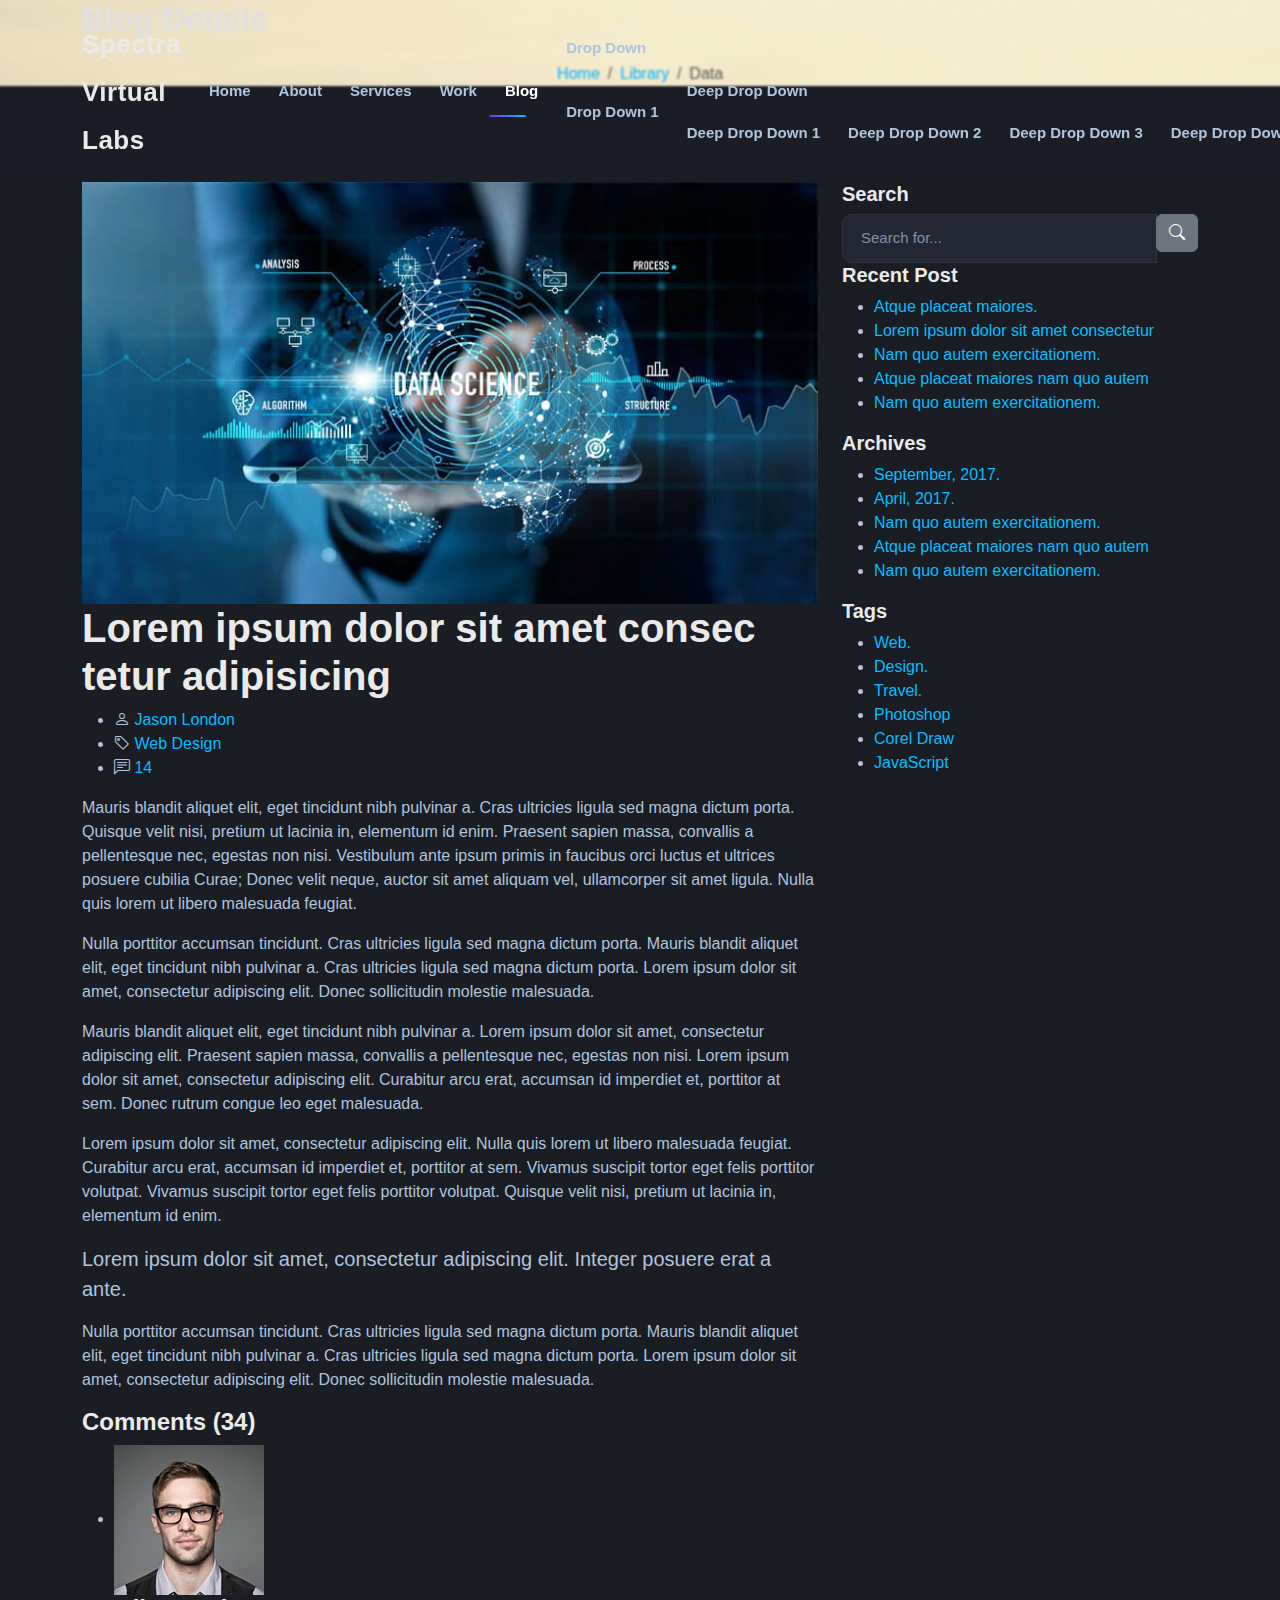
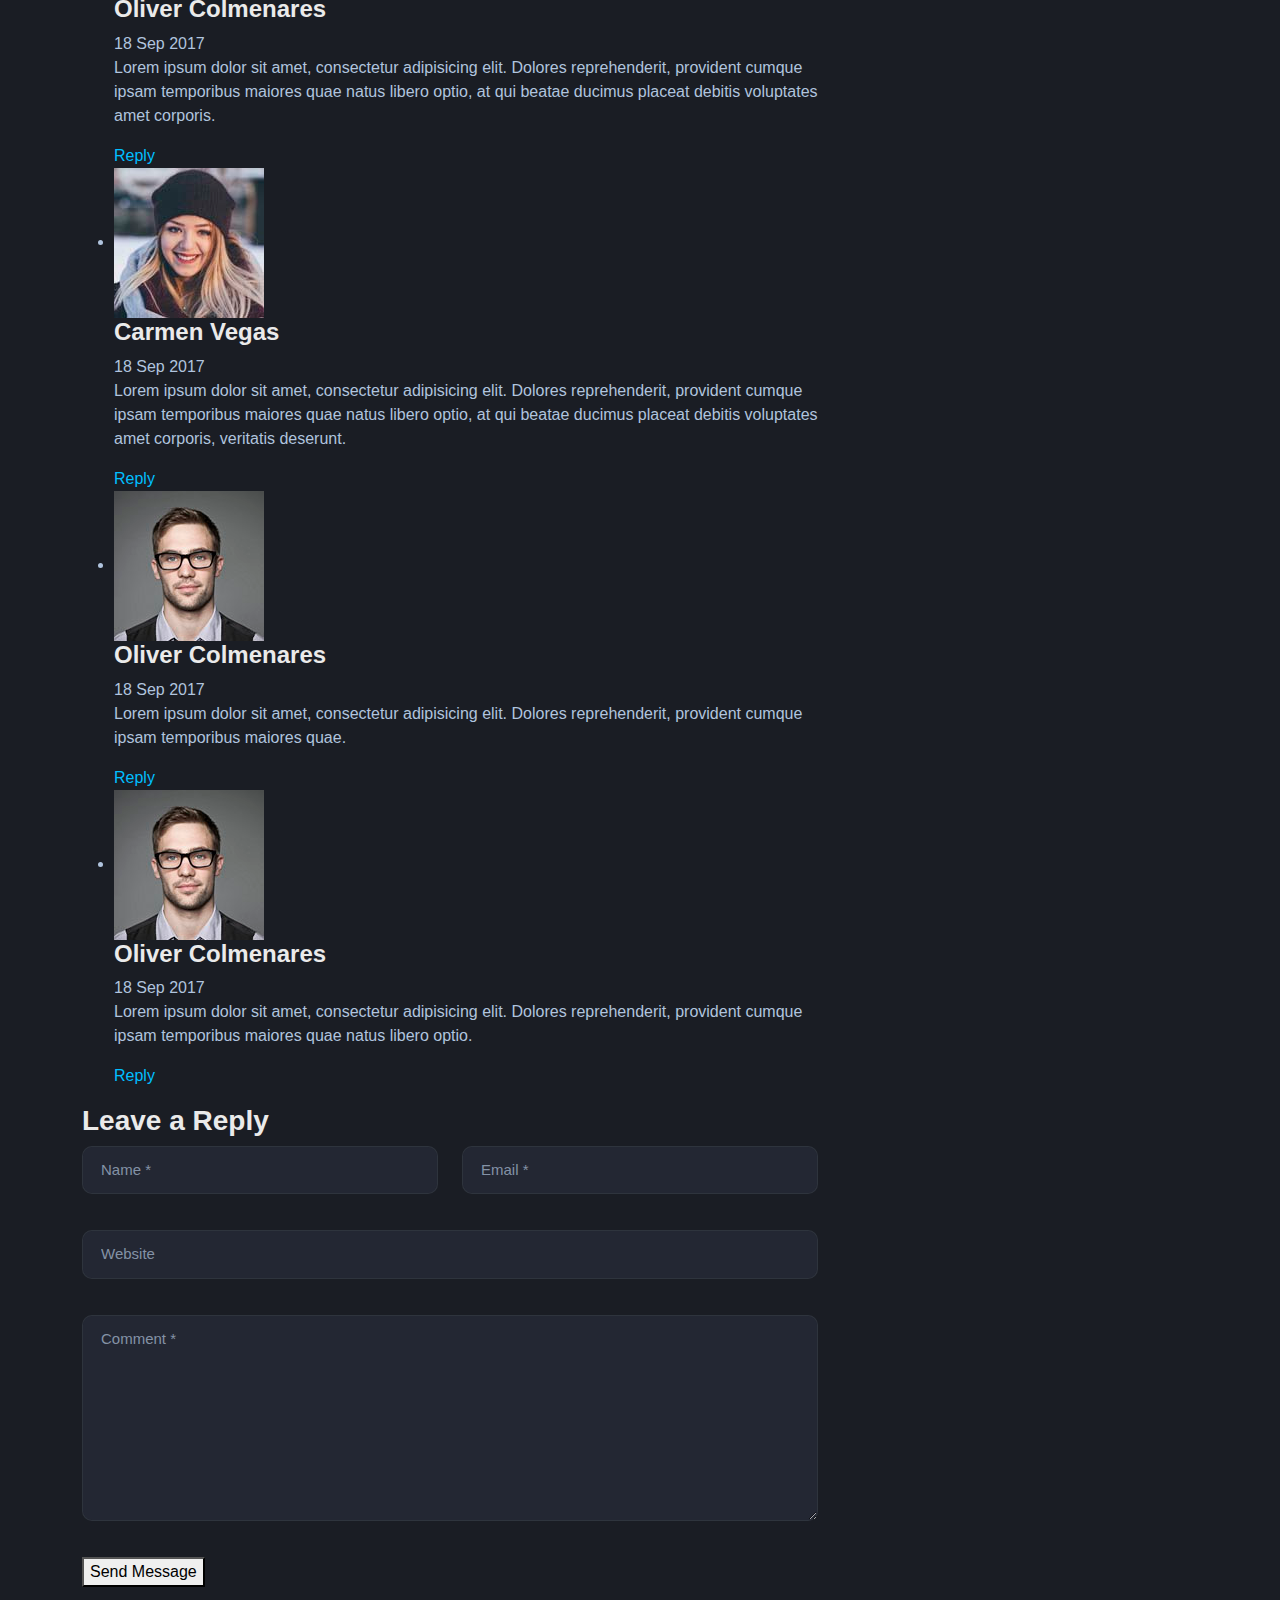
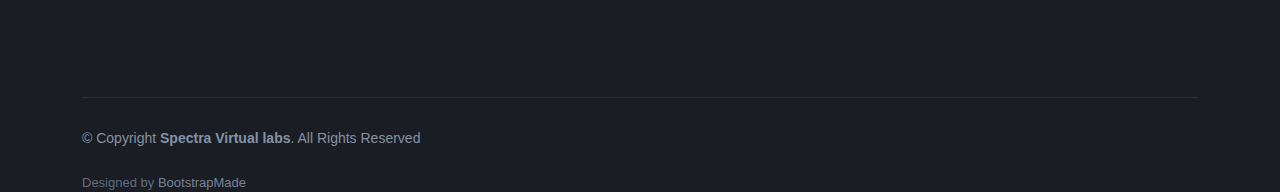
<file: blog-single.html>
<!DOCTYPE html>
<html lang="en">

<head>
  <meta charset="utf-8">
  <meta content="width=device-width, initial-scale=1.0" name="viewport">

  <title>kelvin Mafurendi - My Blog</title>
  <meta content="" name="description">
  <meta content="" name="keywords">

  <!-- Favicons -->
  <link href="assets/img/favicon.png" rel="icon">
  <link href="assets/img/apple-touch-icon.png" rel="apple-touch-icon">

  <!-- Vendor CSS Files -->
  <link href="assets/vendor/bootstrap/css/bootstrap.min.css" rel="stylesheet">
  <link href="assets/vendor/bootstrap-icons/bootstrap-icons.css" rel="stylesheet">
  <link href="assets/vendor/glightbox/css/glightbox.min.css" rel="stylesheet">
  <link href="assets/vendor/swiper/swiper-bundle.min.css" rel="stylesheet">

  <!-- Template Main CSS File -->
  <link href="assets/css/style.css" rel="stylesheet">

  <!-- =======================================================
  * Template Name: DevFolio
  * Updated: Nov 17 2023 with Bootstrap v5.3.2
  * Template URL: https://bootstrapmade.com/devfolio-bootstrap-portfolio-html-template/
  * Author: BootstrapMade.com
  * License: https://bootstrapmade.com/license/
  ======================================================== -->
</head>

<body>

  <!-- ======= Header ======= -->
  <header id="header" class="fixed-top">
    <div class="container d-flex align-items-center justify-content-between">

      <h1 class="logo"><a href="index.html">Spectra Virtual Labs</a></h1>
      <!-- Uncomment below if you prefer to use an image logo -->
      <!-- <a href="index.html" class="logo"><img src="assets/img/logo.png" alt="" class="img-fluid"></a>-->

      <nav id="navbar" class="navbar">
        <ul>
          <li><a class="nav-link scrollto " href="#hero">Home</a></li>
          <li><a class="nav-link scrollto" href="#about">About</a></li>
          <li><a class="nav-link scrollto" href="#services">Services</a></li>
          <li><a class="nav-link scrollto " href="#work">Work</a></li>
          <li><a class="nav-link scrollto " href="#blog">Blog</a></li>
          <li class="dropdown"><a href="#"><span>Drop Down</span> <i class="bi bi-chevron-down"></i></a>
            <ul>
              <li><a href="#">Drop Down 1</a></li>
              <li class="dropdown"><a href="#"><span>Deep Drop Down</span> <i class="bi bi-chevron-right"></i></a>
                <ul>
                  <li><a href="#">Deep Drop Down 1</a></li>
                  <li><a href="#">Deep Drop Down 2</a></li>
                  <li><a href="#">Deep Drop Down 3</a></li>
                  <li><a href="#">Deep Drop Down 4</a></li>
                  <li><a href="#">Deep Drop Down 5</a></li>
                </ul>
              </li>
              <li><a href="#">Drop Down 2</a></li>
              <li><a href="#">Drop Down 3</a></li>
              <li><a href="#">Drop Down 4</a></li>
            </ul>
          </li>
          <li><a class="nav-link scrollto" href="#contact">Contact</a></li>
        </ul>
        <i class="bi bi-list mobile-nav-toggle"></i>
      </nav><!-- .navbar -->

    </div>
  </header><!-- End Header -->

  <div class="hero hero-single route bg-image" style="background-image: url(assets/img/overlay-bg.jpg)">
    <div class="overlay-mf"></div>
    <div class="hero-content display-table">
      <div class="table-cell">
        <div class="container">
          <h2 class="hero-title mb-4">Blog Details</h2>
          <ol class="breadcrumb d-flex justify-content-center">
            <li class="breadcrumb-item">
              <a href="#">Home</a>
            </li>
            <li class="breadcrumb-item">
              <a href="#">Library</a>
            </li>
            <li class="breadcrumb-item active">Data</li>
          </ol>
        </div>
      </div>
    </div>
  </div>

  <main id="main">

    <!-- ======= Blog Single Section ======= -->
    <section class="blog-wrapper sect-pt4" id="blog">
      <div class="container">
        <div class="row">
          <div class="col-md-8">
            <div class="post-box">
              <div class="post-thumb">
                <img src="assets/img/post-1.jpg" class="img-fluid" alt="">
              </div>
              <div class="post-meta">
                <h1 class="article-title">Lorem ipsum dolor sit amet consec tetur adipisicing</h1>
                <ul>
                  <li>
                    <span class="bi bi-person"></span>
                    <a href="#">Jason London</a>
                  </li>
                  <li>
                    <span class="bi bi-tag"></span>
                    <a href="#">Web Design</a>
                  </li>
                  <li>
                    <span class="bi bi-chat-left-text"></span>
                    <a href="#">14</a>
                  </li>
                </ul>
              </div>
              <div class="article-content">
                <p>
                  Mauris blandit aliquet elit, eget tincidunt nibh pulvinar a. Cras ultricies ligula sed magna dictum
                  porta. Quisque velit
                  nisi, pretium ut lacinia in, elementum id enim. Praesent sapien massa, convallis a pellentesque
                  nec, egestas non nisi. Vestibulum ante ipsum primis in faucibus orci luctus et ultrices posuere
                  cubilia Curae; Donec velit neque, auctor sit amet aliquam vel, ullamcorper sit amet ligula.
                  Nulla quis lorem ut libero malesuada feugiat.
                </p>
                <p>
                  Nulla porttitor accumsan tincidunt. Cras ultricies ligula sed magna dictum porta. Mauris blandit
                  aliquet elit, eget tincidunt
                  nibh pulvinar a. Cras ultricies ligula sed magna dictum porta. Lorem ipsum dolor sit amet,
                  consectetur adipiscing elit. Donec sollicitudin molestie malesuada.
                </p>
                <p>
                  Mauris blandit aliquet elit, eget tincidunt nibh pulvinar a. Lorem ipsum dolor sit amet, consectetur
                  adipiscing elit. Praesent
                  sapien massa, convallis a pellentesque nec, egestas non nisi. Lorem ipsum dolor sit amet,
                  consectetur adipiscing elit. Curabitur arcu erat, accumsan id imperdiet et, porttitor at
                  sem. Donec rutrum congue leo eget malesuada.
                </p>
                <p>
                  Lorem ipsum dolor sit amet, consectetur adipiscing elit. Nulla quis lorem ut libero malesuada feugiat.
                  Curabitur arcu erat,
                  accumsan id imperdiet et, porttitor at sem. Vivamus suscipit tortor eget felis porttitor
                  volutpat. Vivamus suscipit tortor eget felis porttitor volutpat. Quisque velit nisi, pretium
                  ut lacinia in, elementum id enim.
                </p>
                <blockquote class="blockquote">
                  <p class="mb-0">Lorem ipsum dolor sit amet, consectetur adipiscing elit. Integer posuere erat a ante.</p>
                </blockquote>
                <p>
                  Nulla porttitor accumsan tincidunt. Cras ultricies ligula sed magna dictum porta. Mauris blandit
                  aliquet elit, eget tincidunt
                  nibh pulvinar a. Cras ultricies ligula sed magna dictum porta. Lorem ipsum dolor sit amet,
                  consectetur adipiscing elit. Donec sollicitudin molestie malesuada.
                </p>
              </div>
            </div>
            <div class="box-comments">
              <div class="title-box-2">
                <h4 class="title-comments title-left">Comments (34)</h4>
              </div>
              <ul class="list-comments">
                <li>
                  <div class="comment-avatar">
                    <img src="assets/img/testimonial-2.jpg" alt="">
                  </div>
                  <div class="comment-details">
                    <h4 class="comment-author">Oliver Colmenares</h4>
                    <span>18 Sep 2017</span>
                    <p>
                      Lorem ipsum dolor sit amet, consectetur adipisicing elit. Dolores reprehenderit, provident cumque
                      ipsam temporibus maiores
                      quae natus libero optio, at qui beatae ducimus placeat debitis voluptates amet corporis.
                    </p>
                    <a href="3">Reply</a>
                  </div>
                </li>
                <li>
                  <div class="comment-avatar">
                    <img src="assets/img/testimonial-4.jpg" alt="">
                  </div>
                  <div class="comment-details">
                    <h4 class="comment-author">Carmen Vegas</h4>
                    <span>18 Sep 2017</span>
                    <p>
                      Lorem ipsum dolor sit amet, consectetur adipisicing elit. Dolores reprehenderit, provident cumque
                      ipsam temporibus maiores
                      quae natus libero optio, at qui beatae ducimus placeat debitis voluptates amet corporis,
                      veritatis deserunt.
                    </p>
                    <a href="3">Reply</a>
                  </div>
                </li>
                <li class="comment-children">
                  <div class="comment-avatar">
                    <img src="assets/img/testimonial-2.jpg" alt="">
                  </div>
                  <div class="comment-details">
                    <h4 class="comment-author">Oliver Colmenares</h4>
                    <span>18 Sep 2017</span>
                    <p>
                      Lorem ipsum dolor sit amet, consectetur adipisicing elit. Dolores reprehenderit, provident cumque
                      ipsam temporibus maiores
                      quae.
                    </p>
                    <a href="3">Reply</a>
                  </div>
                </li>
                <li>
                  <div class="comment-avatar">
                    <img src="assets/img/testimonial-2.jpg" alt="">
                  </div>
                  <div class="comment-details">
                    <h4 class="comment-author">Oliver Colmenares</h4>
                    <span>18 Sep 2017</span>
                    <p>
                      Lorem ipsum dolor sit amet, consectetur adipisicing elit. Dolores reprehenderit, provident cumque
                      ipsam temporibus maiores
                      quae natus libero optio.
                    </p>
                    <a href="3">Reply</a>
                  </div>
                </li>
              </ul>
            </div>
            <div class="form-comments">
              <div class="title-box-2">
                <h3 class="title-left">
                  Leave a Reply
                </h3>
              </div>
              <form class="form-mf">
                <div class="row">
                  <div class="col-md-6 mb-3">
                    <div class="form-group">
                      <input type="text" class="form-control input-mf" id="inputName" placeholder="Name *" required>
                    </div>
                  </div>
                  <div class="col-md-6 mb-3">
                    <div class="form-group">
                      <input type="email" class="form-control input-mf" id="inputEmail1" placeholder="Email *" required>
                    </div>
                  </div>
                  <div class="col-md-12 mb-3">
                    <div class="form-group">
                      <input type="url" class="form-control input-mf" id="inputUrl" placeholder="Website">
                    </div>
                  </div>
                  <div class="col-md-12 mb-3">
                    <div class="form-group">
                      <textarea id="textMessage" class="form-control input-mf" placeholder="Comment *" name="message" cols="45" rows="8" required></textarea>
                    </div>
                  </div>
                  <div class="col-md-12">
                    <button type="submit" class="button button-a button-big button-rouded">Send Message</button>
                  </div>
                </div>
              </form>
            </div>
          </div>
          <div class="col-md-4">
            <div class="widget-sidebar sidebar-search">
              <h5 class="sidebar-title">Search</h5>
              <div class="sidebar-content">
                <form>
                  <div class="input-group">
                    <input type="text" class="form-control" placeholder="Search for..." aria-label="Search for...">
                    <span class="input-group-btn">
                      <button class="btn btn-secondary btn-search" type="button">
                        <span class="bi bi-search"></span>
                      </button>
                    </span>
                  </div>
                </form>
              </div>
            </div>
            <div class="widget-sidebar">
              <h5 class="sidebar-title">Recent Post</h5>
              <div class="sidebar-content">
                <ul class="list-sidebar">
                  <li>
                    <a href="#">Atque placeat maiores.</a>
                  </li>
                  <li>
                    <a href="#">Lorem ipsum dolor sit amet consectetur</a>
                  </li>
                  <li>
                    <a href="#">Nam quo autem exercitationem.</a>
                  </li>
                  <li>
                    <a href="#">Atque placeat maiores nam quo autem</a>
                  </li>
                  <li>
                    <a href="#">Nam quo autem exercitationem.</a>
                  </li>
                </ul>
              </div>
            </div>
            <div class="widget-sidebar">
              <h5 class="sidebar-title">Archives</h5>
              <div class="sidebar-content">
                <ul class="list-sidebar">
                  <li>
                    <a href="#">September, 2017.</a>
                  </li>
                  <li>
                    <a href="#">April, 2017.</a>
                  </li>
                  <li>
                    <a href="#">Nam quo autem exercitationem.</a>
                  </li>
                  <li>
                    <a href="#">Atque placeat maiores nam quo autem</a>
                  </li>
                  <li>
                    <a href="#">Nam quo autem exercitationem.</a>
                  </li>
                </ul>
              </div>
            </div>
            <div class="widget-sidebar widget-tags">
              <h5 class="sidebar-title">Tags</h5>
              <div class="sidebar-content">
                <ul>
                  <li>
                    <a href="#">Web.</a>
                  </li>
                  <li>
                    <a href="#">Design.</a>
                  </li>
                  <li>
                    <a href="#">Travel.</a>
                  </li>
                  <li>
                    <a href="#">Photoshop</a>
                  </li>
                  <li>
                    <a href="#">Corel Draw</a>
                  </li>
                  <li>
                    <a href="#">JavaScript</a>
                  </li>
                </ul>
              </div>
            </div>
          </div>
        </div>
      </div>
    </section><!-- End Blog Single Section -->

  </main><!-- End #main -->

  <!-- ======= Footer ======= -->
  <footer>
    <div class="container">
      <div class="row">
        <div class="col-sm-12">
          <div class="copyright-box">
            <p class="copyright">&copy; Copyright <strong>Spectra Virtual labs</strong>. All Rights Reserved</p>
            <div class="credits">
              <!--
              All the links in the footer should remain intact.
              You can delete the links only if you purchased the pro version.
              Licensing information: https://bootstrapmade.com/license/
              Purchase the pro version with working PHP/AJAX contact form: https://bootstrapmade.com/buy/?theme=DevFolio
            -->
              Designed by <a href="https://bootstrapmade.com/">BootstrapMade</a>
            </div>
          </div>
        </div>
      </div>
    </div>
  </footer><!-- End  Footer -->

  <div id="preloader"></div>
  <a href="#" class="back-to-top d-flex align-items-center justify-content-center"><i class="bi bi-arrow-up-short"></i></a>

  <!-- Vendor JS Files -->
  <script src="assets/vendor/purecounter/purecounter_vanilla.js"></script>
  <script src="assets/vendor/bootstrap/js/bootstrap.bundle.min.js"></script>
  <script src="assets/vendor/glightbox/js/glightbox.min.js"></script>
  <script src="assets/vendor/swiper/swiper-bundle.min.js"></script>
  <script src="assets/vendor/typed.js/typed.umd.js"></script>
  <script src="assets/vendor/php-email-form/validate.js"></script>

  <!-- Template Main JS File -->
  <script src="assets/js/main.js"></script>

</body>

</html>
</file>
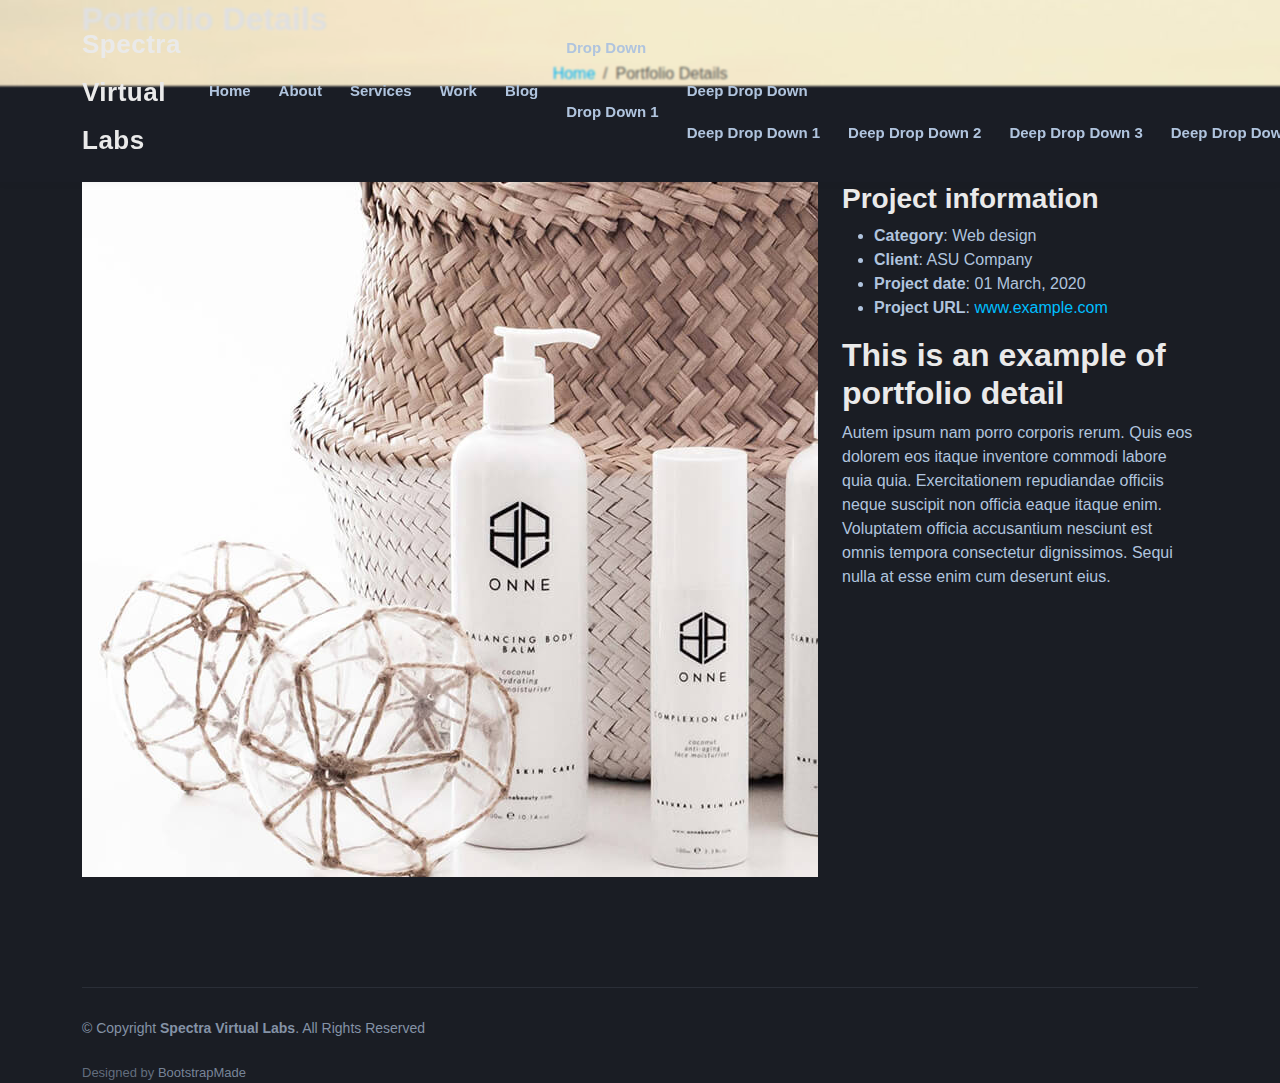
<file: portfolio-details.html>
<!DOCTYPE html>
<html lang="en">

<head>
  <meta charset="utf-8">
  <meta content="width=device-width, initial-scale=1.0" name="viewport">

  <title>My Portfolio - Portfolio Details</title>
  <meta content="" name="description">
  <meta content="" name="keywords">

  <!-- Favicons -->
  <link href="assets/img/favicon.png" rel="icon">
  <link href="assets/img/apple-touch-icon.png" rel="apple-touch-icon">

  <!-- Vendor CSS Files -->
  <link href="assets/vendor/bootstrap/css/bootstrap.min.css" rel="stylesheet">
  <link href="assets/vendor/bootstrap-icons/bootstrap-icons.css" rel="stylesheet">
  <link href="assets/vendor/glightbox/css/glightbox.min.css" rel="stylesheet">
  <link href="assets/vendor/swiper/swiper-bundle.min.css" rel="stylesheet">

  <!-- Template Main CSS File -->
  <link href="assets/css/style.css" rel="stylesheet">

  <!-- =======================================================
  * Template Name: DevFolio
  * Updated: Nov 17 2023 with Bootstrap v5.3.2
  * Template URL: https://bootstrapmade.com/devfolio-bootstrap-portfolio-html-template/
  * Author: BootstrapMade.com
  * License: https://bootstrapmade.com/license/
  ======================================================== -->
</head>

<body>

  <!-- ======= Header ======= -->
  <header id="header" class="fixed-top">
    <div class="container d-flex align-items-center justify-content-between">

      <h1 class="logo"><a href="index.html">Spectra Virtual Labs</a></h1>
      <!-- Uncomment below if you prefer to use an image logo -->
      <!-- <a href="index.html" class="logo"><img src="assets/img/logo.png" alt="" class="img-fluid"></a>-->

      <nav id="navbar" class="navbar">
        <ul>
          <li><a class="nav-link scrollto " href="#hero">Home</a></li>
          <li><a class="nav-link scrollto" href="#about">About</a></li>
          <li><a class="nav-link scrollto" href="#services">Services</a></li>
          <li><a class="nav-link scrollto " href="#work">Work</a></li>
          <li><a class="nav-link scrollto " href="#blog">Blog</a></li>
          <li class="dropdown"><a href="#"><span>Drop Down</span> <i class="bi bi-chevron-down"></i></a>
            <ul>
              <li><a href="#">Drop Down 1</a></li>
              <li class="dropdown"><a href="#"><span>Deep Drop Down</span> <i class="bi bi-chevron-right"></i></a>
                <ul>
                  <li><a href="#">Deep Drop Down 1</a></li>
                  <li><a href="#">Deep Drop Down 2</a></li>
                  <li><a href="#">Deep Drop Down 3</a></li>
                  <li><a href="#">Deep Drop Down 4</a></li>
                  <li><a href="#">Deep Drop Down 5</a></li>
                </ul>
              </li>
              <li><a href="#">Drop Down 2</a></li>
              <li><a href="#">Drop Down 3</a></li>
              <li><a href="#">Drop Down 4</a></li>
            </ul>
          </li>
          <li><a class="nav-link scrollto" href="#contact">Contact</a></li>
        </ul>
        <i class="bi bi-list mobile-nav-toggle"></i>
      </nav><!-- .navbar -->

    </div>
  </header><!-- End Header -->

  <div class="hero hero-single route bg-image" style="background-image: url(assets/img/overlay-bg.jpg)">
    <div class="overlay-mf"></div>
    <div class="hero-content display-table">
      <div class="table-cell">
        <div class="container">
          <h2 class="hero-title mb-4">Portfolio Details</h2>
          <ol class="breadcrumb d-flex justify-content-center">
            <li class="breadcrumb-item">
              <a href="#">Home</a>
            </li>
            <li class="breadcrumb-item active">Portfolio Details</li>
          </ol>
        </div>
      </div>
    </div>
  </div>

  <main id="main">

    <!-- ======= Portfolio Details Section ======= -->
    <section id="portfolio-details" class="portfolio-details">
      <div class="container">

        <div class="row gy-4">

          <div class="col-lg-8">
            <div class="portfolio-details-slider swiper">
              <div class="swiper-wrapper align-items-center">

                <div class="swiper-slide">
                  <img src="assets/img/portfolio-details-1.jpg" alt="">
                </div>

                <div class="swiper-slide">
                  <img src="assets/img/portfolio-details-2.jpg" alt="">
                </div>

                <div class="swiper-slide">
                  <img src="assets/img/portfolio-details-3.jpg" alt="">
                </div>

              </div>
              <div class="swiper-pagination"></div>
            </div>
          </div>

          <div class="col-lg-4">
            <div class="portfolio-info">
              <h3>Project information</h3>
              <ul>
                <li><strong>Category</strong>: Web design</li>
                <li><strong>Client</strong>: ASU Company</li>
                <li><strong>Project date</strong>: 01 March, 2020</li>
                <li><strong>Project URL</strong>: <a href="#">www.example.com</a></li>
              </ul>
            </div>
            <div class="portfolio-description">
              <h2>This is an example of portfolio detail</h2>
              <p>
                Autem ipsum nam porro corporis rerum. Quis eos dolorem eos itaque inventore commodi labore quia quia. Exercitationem repudiandae officiis neque suscipit non officia eaque itaque enim. Voluptatem officia accusantium nesciunt est omnis tempora consectetur dignissimos. Sequi nulla at esse enim cum deserunt eius.
              </p>
            </div>
          </div>

        </div>

      </div>
    </section><!-- End Portfolio Details Section -->

  </main><!-- End #main -->

  <!-- ======= Footer ======= -->
  <footer>
    <div class="container">
      <div class="row">
        <div class="col-sm-12">
          <div class="copyright-box">
            <p class="copyright">&copy; Copyright <strong>Spectra Virtual Labs</strong>. All Rights Reserved</p>
            <div class="credits">
              <!--
              All the links in the footer should remain intact.
              You can delete the links only if you purchased the pro version.
              Licensing information: https://bootstrapmade.com/license/
              Purchase the pro version with working PHP/AJAX contact form: https://bootstrapmade.com/buy/?theme=DevFolio
            -->
              Designed by <a href="https://bootstrapmade.com/">BootstrapMade</a>
            </div>
          </div>
        </div>
      </div>
    </div>
  </footer><!-- End  Footer -->

  <div id="preloader"></div>
  <a href="#" class="back-to-top d-flex align-items-center justify-content-center"><i class="bi bi-arrow-up-short"></i></a>

  <!-- Vendor JS Files -->
  <script src="assets/vendor/purecounter/purecounter_vanilla.js"></script>
  <script src="assets/vendor/bootstrap/js/bootstrap.bundle.min.js"></script>
  <script src="assets/vendor/glightbox/js/glightbox.min.js"></script>
  <script src="assets/vendor/swiper/swiper-bundle.min.js"></script>
  <script src="assets/vendor/typed.js/typed.umd.js"></script>
  <script src="assets/vendor/php-email-form/validate.js"></script>

  <!-- Template Main JS File -->
  <script src="assets/js/main.js"></script>

</body>

</html>
</file>
<file: assets/css/style.css>
/*--------------------------------------------------------------
# Dark Theme for Spectra Virtual Labs v1.6 (Fun Corner, Videos Carousel)
--------------------------------------------------------------*/

/* Root variables, Body, Base styles remain the same */
:root {
  /* ... variables ... */
  --primary-color: #8a2be2;
  --secondary-color: #00bfff;
  --heading-color: #eaeaea;
  --text-color: #b0c4de;
  --light-bg: #232733;
  --white: #ffffff;
  --gray: #8492a6;
  --dark-bg: #1a1d24;
  --dark-bg-secondary: #232733;
  --dark-card-bg: #2a2f3d;
  --gradient: linear-gradient(
    135deg,
    var(--primary-color) 0%,
    var(--secondary-color) 100%
  );
  --box-shadow: 0 8px 25px rgba(0, 0, 0, 0.3);
  --box-shadow-hover: 0 12px 30px rgba(0, 0, 0, 0.4);
  --border-radius: 10px;
  --transition: all 0.4s cubic-bezier(0.25, 0.8, 0.25, 1);
  --primary-rgb: 138, 43, 226;
  --secondary-rgb: 0, 191, 255;
  --swiper-theme-color: var(--primary-color);
  --swiper-navigation-color: var(--white);
  --swiper-pagination-color: var(--primary-color);
  --swiper-navigation-size: 22px;
}
body {
  font-family: "Poppins", sans-serif;
  color: var(--text-color);
  background-color: var(--dark-bg);
  overflow-x: hidden;
}
body.mobile-nav-active {
  overflow: hidden;
}
a {
  color: var(--secondary-color);
  text-decoration: none;
  transition: var(--transition);
}
a:hover {
  color: var(--primary-color);
}
h1,
h2,
h3,
h4,
h5,
h6 {
  font-family: "Montserrat", sans-serif;
  font-weight: 700;
  color: var(--heading-color);
}
/* Preloader, Back to Top remain the same */
#preloader {
  position: fixed;
  inset: 0;
  z-index: 9999;
  overflow: hidden;
  background: var(--dark-bg);
}
#preloader:before {
  content: "";
  position: fixed;
  top: calc(50% - 30px);
  left: calc(50% - 30px);
  border: 6px solid var(--primary-color);
  border-top-color: var(--dark-bg-secondary);
  border-bottom-color: var(--dark-bg-secondary);
  border-radius: 50%;
  width: 60px;
  height: 60px;
  animation: animate-preloader 1s linear infinite;
}
@keyframes animate-preloader {
  0% {
    transform: rotate(0deg);
  }
  100% {
    transform: rotate(360deg);
  }
}
.back-to-top {
  position: fixed;
  visibility: hidden;
  opacity: 0;
  right: 20px;
  bottom: 20px;
  z-index: 99;
  background: var(--primary-color);
  width: 44px;
  height: 44px;
  border-radius: var(--border-radius);
  transition: all 0.4s;
  box-shadow: 0 4px 15px rgba(0, 0, 0, 0.3);
}
.back-to-top i {
  font-size: 24px;
  color: var(--white);
  line-height: 0;
}
.back-to-top:hover {
  background: var(--secondary-color);
  color: var(--dark-bg);
  transform: translateY(-4px);
}
.back-to-top.active {
  visibility: visible;
  opacity: 1;
}
/* Header styles remain the same (Max transparency v1.5) */
#header {
  position: fixed;
  top: 0;
  left: 0;
  right: 0;
  z-index: 997;
  background: rgba(42, 47, 61, 0.05);
  -webkit-backdrop-filter: blur(1px);
  backdrop-filter: blur(1px);
  box-shadow: 0 1px 8px rgba(0, 0, 0, 0.05);
  transition: all 0.3s ease-in-out;
  padding: 15px 0;
}
#header.header-scrolled {
  background: rgba(42, 47, 61, 0.2);
  box-shadow: 0 3px 15px rgba(0, 0, 0, 0.15);
  padding: 12px 0;
}
.logo {
  font-weight: 700;
  letter-spacing: 0.5px;
}
.logo a {
  color: var(--heading-color);
  font-size: 26px;
  transition: var(--transition);
} /*--------------------------------------------------------------
# Dark Theme for Spectra Virtual Labs v1.6 (Fun Corner, Videos Carousel)
--------------------------------------------------------------*/

/* Root variables, Body, Base styles remain the same */
:root {
  /* ... variables ... */
  --primary-color: #8a2be2;
  --secondary-color: #00bfff;
  --heading-color: #eaeaea;
  --text-color: #b0c4de;
  --light-bg: #232733;
  --white: #ffffff;
  --gray: #8492a6;
  --dark-bg: #1a1d24;
  --dark-bg-secondary: #232733;
  --dark-card-bg: #2a2f3d;
  --gradient: linear-gradient(
    135deg,
    var(--primary-color) 0%,
    var(--secondary-color) 100%
  );
  --box-shadow: 0 8px 25px rgba(0, 0, 0, 0.3);
  --box-shadow-hover: 0 12px 30px rgba(0, 0, 0, 0.4);
  --border-radius: 10px;
  --transition: all 0.4s cubic-bezier(0.25, 0.8, 0.25, 1);
  --primary-rgb: 138, 43, 226;
  --secondary-rgb: 0, 191, 255;
  --swiper-theme-color: var(--primary-color);
  --swiper-navigation-color: var(--white);
  --swiper-pagination-color: var(--primary-color);
  --swiper-navigation-size: 22px;
}
body {
  font-family: "Poppins", sans-serif;
  color: var(--text-color);
  background-color: var(--dark-bg);
  overflow-x: hidden;
}
body.mobile-nav-active {
  overflow: hidden;
}
a {
  color: var(--secondary-color);
  text-decoration: none;
  transition: var(--transition);
}
a:hover {
  color: var(--primary-color);
}
h1,
h2,
h3,
h4,
h5,
h6 {
  font-family: "Montserrat", sans-serif;
  font-weight: 700;
  color: var(--heading-color);
}
/* Preloader, Back to Top remain the same */
#preloader {
  position: fixed;
  inset: 0;
  z-index: 9999;
  overflow: hidden;
  background: var(--dark-bg);
}
#preloader:before {
  content: "";
  position: fixed;
  top: calc(50% - 30px);
  left: calc(50% - 30px);
  border: 6px solid var(--primary-color);
  border-top-color: var(--dark-bg-secondary);
  border-bottom-color: var(--dark-bg-secondary);
  border-radius: 50%;
  width: 60px;
  height: 60px;
  animation: animate-preloader 1s linear infinite;
}
@keyframes animate-preloader {
  0% {
    transform: rotate(0deg);
  }
  100% {
    transform: rotate(360deg);
  }
}
.back-to-top {
  position: fixed;
  visibility: hidden;
  opacity: 0;
  right: 20px;
  bottom: 20px;
  z-index: 99;
  background: var(--primary-color);
  width: 44px;
  height: 44px;
  border-radius: var(--border-radius);
  transition: all 0.4s;
  box-shadow: 0 4px 15px rgba(0, 0, 0, 0.3);
}
.back-to-top i {
  font-size: 24px;
  color: var(--white);
  line-height: 0;
}
.back-to-top:hover {
  background: var(--secondary-color);
  color: var(--dark-bg);
  transform: translateY(-4px);
}
.back-to-top.active {
  visibility: visible;
  opacity: 1;
}
/* Header styles remain the same (Max transparency v1.5) */
#header {
  position: fixed;
  top: 0;
  left: 0;
  right: 0;
  z-index: 997;
  background: rgba(42, 47, 61, 0.05);
  -webkit-backdrop-filter: blur(1px);
  backdrop-filter: blur(1px);
  box-shadow: 0 1px 8px rgba(0, 0, 0, 0.05);
  transition: all 0.3s ease-in-out;
  padding: 15px 0;
}
#header.header-scrolled {
  background: rgba(42, 47, 61, 0.2);
  box-shadow: 0 3px 15px rgba(0, 0, 0, 0.15);
  padding: 12px 0;
}
.logo {
  font-weight: 700;
  letter-spacing: 0.5px;
}
.logo a {
  color: var(--heading-color);
  font-size: 26px;
  transition: var(--transition);
}
.logo a:hover {
  color: var(--primary-color);
}
/* Nav Menu styles remain the same */
.navbar {
  padding: 0;
}
.navbar ul {
  margin: 0;
  padding: 0;
  display: flex;
  list-style: none;
  align-items: center;
}
.navbar li {
  position: relative;
}
.navbar a,
.navbar a:focus {
  display: flex;
  align-items: center;
  justify-content: space-between;
  padding: 10px 0 10px 28px;
  font-family: "Montserrat", sans-serif;
  font-size: 15px;
  font-weight: 600;
  color: var(--text-color);
  white-space: nowrap;
  transition: var(--transition);
}
.navbar a i,
.navbar a:focus i {
  font-size: 12px;
  line-height: 0;
  margin-left: 5px;
}
.navbar a::before {
  content: "";
  position: absolute;
  width: 0;
  height: 2px;
  bottom: -5px;
  left: 50%;
  transform: translateX(-50%);
  background: var(--gradient);
  visibility: hidden;
  transition: all 0.3s ease-in-out 0s;
}
.navbar a:hover,
.navbar .active,
.navbar li:hover > a {
  color: var(--white);
}
.navbar a:hover::before,
.navbar li:hover > a::before,
.navbar .active::before {
  visibility: visible;
  width: 60%;
}
.mobile-nav-toggle {
  color: var(--heading-color);
  font-size: 28px;
  cursor: pointer;
  display: none;
  line-height: 0;
  transition: 0.5s;
}
.navbar-mobile ul {
  display: none;
  position: absolute;
  top: 55px;
  right: 15px;
  bottom: 15px;
  left: 15px;
  padding: 10px 0;
  border-radius: var(--border-radius);
  background-color: var(--dark-card-bg);
  overflow-y: auto;
  transition: 0.3s;
  z-index: 999;
  box-shadow: 0px 0px 30px rgba(0, 0, 0, 0.4);
}
.navbar-mobile a,
.navbar-mobile a:focus {
  padding: 10px 20px;
  font-size: 15px;
  color: var(--text-color);
}
.navbar-mobile a:hover,
.navbar-mobile .active,
.navbar-mobile li:hover > a {
  color: var(--white);
}
.navbar-mobile a::before {
  display: none;
}
@media (max-width: 991px) {
  .mobile-nav-toggle {
    display: block;
  }
  .navbar ul {
    display: none;
  }
}
body.mobile-nav-active {
  overflow: hidden;
}
body.mobile-nav-active .mobile-nav-toggle {
  color: var(--white);
}
body.mobile-nav-active .navbar ul {
  display: block;
}

/* Hero Section remains the same (including Typed Debug) */
#hero {
  width: 100%;
  min-height: 100vh;
  background: url("../img/hero-bg.jpg") center 20% no-repeat; /* Changed from center center */
  background-size: cover;
  background-attachment: fixed;
  position: relative;
  display: flex;
  align-items: center;
  justify-content: center;
  padding: 0;
}

#hero .hero-container {
  position: relative;
  z-index: 2;
  text-align: center;
  width: 100%;
  max-width: 900px;
  padding: 0 15px;
  padding-top: 180px; /* Increased from 150px to give more space at top */
  padding-bottom: 80px;
}
#hero:before {
  content: "";
  background: rgba(26, 29, 36, 0.2);
  position: absolute;
  inset: 0;
}
#hero h1 {
  color: var(--white);
  text-shadow: 0 4px 10px rgba(0, 0, 0, 0.5);
  margin: 0 0 20px 0;
  font-size: calc(2rem + 3.5vw);
  font-weight: 700;
  line-height: 1.2;
}
#hero p {
  color: rgba(255, 255, 255, 0.9);
  margin-bottom: 30px;
  font-size: calc(1.1rem + 0.8vw);
  font-weight: 300;
  opacity: 1 !important;
  visibility: visible !important;
  min-height: 30px;
  position: relative;
} /* Keep debug rule for now */
#hero .typed-cursor {
  color: rgba(255, 255, 255, 0.8);
  font-size: calc(1.1rem + 0.8vw);
  opacity: 1 !important;
}
#hero .social-links {
  margin-top: 30px;
}
#hero .social-links a {
  font-size: 24px;
  display: inline-block;
  color: rgba(255, 255, 255, 0.8);
  line-height: 1;
  margin: 0 12px;
  transition: var(--transition);
}
#hero .social-links a:hover {
  color: var(--secondary-color);
  transform: translateY(-5px) scale(1.15);
}
#hero .scroll-down {
  position: absolute;
  bottom: 40px;
  left: 50%;
  transform: translateX(-50%);
  z-index: 3;
}
#hero .scroll-down a {
  display: inline-block;
  color: rgba(255, 255, 255, 0.7);
  font-size: 32px;
  transition: var(--transition);
}
#hero .scroll-down a:hover {
  color: var(--white);
  transform: translateY(10px);
}

/* Sections General remain the same */
section {
  padding: 80px 0;
  overflow: hidden;
}
/* Make specific sections use alternate background if needed */
section.section-bg {
  background-color: var(--dark-bg-secondary);
}
.section-title {
  text-align: center;
  padding-bottom: 40px;
  position: relative;
}
.section-title h2 {
  font-size: 36px;
  font-weight: 700;
  margin-bottom: 20px;
  padding-bottom: 20px;
  position: relative;
  color: var(--heading-color);
}
.section-title h2::after {
  content: "";
  position: absolute;
  display: block;
  width: 60px;
  height: 4px;
  background: var(--gradient);
  bottom: 0;
  left: calc(50% - 30px);
  border-radius: 2px;
}
.section-title p {
  font-size: 18px;
  margin-bottom: 0;
  color: var(--gray);
}
.btn-primary {
  font-family: "Montserrat", sans-serif;
  font-weight: 600;
  font-size: 15px;
  letter-spacing: 0.5px;
  display: inline-block;
  padding: 12px 35px;
  border-radius: 50px;
  transition: var(--transition);
  line-height: 1;
  color: var(--dark-bg);
  border: none;
  background: var(--gradient);
  box-shadow: 0 5px 15px rgba(0, 0, 0, 0.2);
}
.btn-primary:hover {
  transform: translateY(-4px);
  box-shadow: 0 8px 20px rgba(0, 0, 0, 0.3);
  filter: brightness(1.1);
  color: var(--dark-bg);
}

/* About Section remains the same */
.about {
  background-color: var(--dark-bg-secondary);
}
/* ... Other About styles ... */
.about-img {
  border-radius: var(--border-radius);
  overflow: hidden;
  margin-bottom: 30px;
  box-shadow: var(--box-shadow);
  position: relative;
}
.about-img img {
  width: 100%;
  transition: var(--transition);
}
.about-img:hover img {
  transform: scale(1.05);
}
.about-info {
  margin-bottom: 30px;
}
.info-item {
  display: flex;
  margin-bottom: 25px;
  align-items: flex-start;
}
.info-item i {
  font-size: 24px;
  color: var(--secondary-color);
  width: 30px;
  margin-right: 15px;
  margin-top: 3px;
  flex-shrink: 0;
}
.info-item h5 {
  font-size: 16px;
  color: var(--heading-color);
  font-weight: 600;
  margin: 0 0 5px 0;
}
.info-item p {
  margin: 0;
  font-size: 15px;
  color: var(--text-color);
}
.about-content {
  background: var(--dark-card-bg);
  border-radius: var(--border-radius);
  padding: 35px;
  box-shadow: var(--box-shadow);
}
.about-content h3 {
  font-size: 26px;
  font-weight: 700;
  color: var(--primary-color);
  margin-bottom: 15px;
}
.about-content p {
  margin-bottom: 20px;
  line-height: 1.7;
  color: var(--text-color);
}
.about-content p.fst-italic {
  color: var(--gray);
}
.tabs-container {
  margin-top: 30px;
}
.nav-tabs {
  border-bottom: 1px solid rgba(132, 146, 166, 0.3);
  margin-bottom: 25px;
}
.nav-tabs .nav-item {
  margin-bottom: -1px;
}
.nav-tabs .nav-link {
  border: none;
  border-bottom: 3px solid transparent;
  color: var(--gray);
  font-weight: 600;
  padding: 12px 25px;
  border-radius: 0;
  position: relative;
  margin-right: 5px;
  transition: var(--transition);
}
.nav-tabs .nav-link:hover {
  color: var(--secondary-color);
}
.nav-tabs .nav-link.active,
.nav-tabs .nav-item.show .nav-link {
  color: var(--white);
  background: transparent;
  border-color: var(--primary-color);
}
.timeline {
  position: relative;
  padding: 20px 0 10px 15px;
  list-style: none;
}
.timeline::before {
  content: "";
  position: absolute;
  width: 2px;
  background-color: rgba(132, 146, 166, 0.2);
  top: 0;
  bottom: 0;
  left: 15px;
  margin-left: -1px;
}
.timeline-item {
  position: relative;
  margin-bottom: 35px;
  padding-left: 40px;
}
.timeline-dot {
  position: absolute;
  width: 20px;
  height: 20px;
  left: 5px;
  top: 3px;
  background: var(--dark-bg-secondary);
  border: 4px solid var(--primary-color);
  border-radius: 50%;
  z-index: 1;
  box-shadow: 0 0 0 4px var(--dark-bg-secondary);
}
.timeline-content h4 {
  font-size: 18px;
  margin-bottom: 8px;
  color: var(--heading-color);
  font-weight: 600;
}
.timeline-content p {
  margin: 0;
  color: var(--text-color);
  font-size: 15px;
  line-height: 1.6;
}
.skills-content {
  padding: 15px 0;
}
.skill-category {
  margin-bottom: 30px;
}
.skill-category h4 {
  font-size: 18px;
  margin-bottom: 20px;
  color: var(--heading-color);
  font-weight: 600;
  position: relative;
  padding-bottom: 10px;
}
.skill-category h4::after {
  content: "";
  position: absolute;
  display: block;
  width: 30px;
  height: 3px;
  background: var(--primary-color);
  left: 0;
  bottom: 0;
}
.skill-item {
  margin-bottom: 15px;
}
.skill-item span {
  display: block;
  margin-bottom: 8px;
  font-weight: 500;
  font-size: 15px;
  color: var(--text-color);
}
.progress {
  height: 12px;
  background-color: rgba(132, 146, 166, 0.2);
  border-radius: var(--border-radius);
  overflow: hidden;
}
.progress-bar {
  background: var(--gradient);
  border-radius: var(--border-radius);
  position: relative;
  color: var(--dark-bg);
  font-weight: 600;
  font-size: 10px;
  line-height: 12px;
  text-align: center;
  width: 0;
  transition: width 1s ease-in-out;
}
.education-content {
  padding: 15px 0;
}
.education-item {
  display: flex;
  margin-bottom: 35px;
  align-items: flex-start;
}
.education-icon {
  flex: 0 0 50px;
  height: 50px;
  border-radius: 50%;
  background-color: rgba(var(--primary-rgb), 0.1);
  display: flex;
  align-items: center;
  justify-content: center;
  margin-right: 25px;
}
.education-icon i {
  font-size: 24px;
  color: var(--primary-color);
}
.education-info h4 {
  font-size: 18px;
  margin-bottom: 5px;
  color: var(--heading-color);
  font-weight: 600;
}
.education-info h5 {
  font-size: 15px;
  color: var(--gray);
  font-weight: 500;
  margin-bottom: 8px;
}
.education-info p {
  font-size: 14px;
  color: var(--gray);
  margin-bottom: 10px;
}
.education-divider {
  height: 1px;
  background-color: rgba(132, 146, 166, 0.2);
  margin: 35px 0;
}
.certifications-list {
  padding-left: 5px;
  list-style: none;
  margin-top: 10px;
}
.certifications-list li {
  padding: 6px 0;
  color: var(--text-color);
  position: relative;
  padding-left: 20px;
}
.certifications-list li::before {
  content: "✓";
  position: absolute;
  left: 0;
  top: 6px;
  font-weight: 600;
  color: var(--primary-color);
}

/* Portfolio Filters remain the same */
.projects-filters ul,
.photography-filters ul,
.writings-filters ul {
  padding: 0;
  margin: 0 0 35px 0;
  text-align: center;
  list-style: none;
}
.projects-filters li,
.photography-filters li,
.writings-filters li {
  cursor: pointer;
  display: inline-block;
  padding: 8px 20px;
  font-size: 14px;
  font-weight: 600;
  line-height: 1;
  text-transform: uppercase;
  margin: 0 4px 10px 4px;
  transition: var(--transition);
  border-radius: 50px;
  color: var(--text-color);
  border: 1px solid rgba(132, 146, 166, 0.3);
}
.projects-filters li:hover,
.photography-filters li:hover,
.writings-filters li:hover {
  color: var(--primary-color);
  background-color: rgba(var(--primary-rgb), 0.08);
  border-color: rgba(var(--primary-rgb), 0.2);
}
.projects-filters li.filter-active,
.photography-filters li.filter-active,
.writings-filters li.filter-active {
  color: var(--dark-bg);
  background: var(--gradient);
  border-color: transparent;
}

/* Portfolio Item Cards remain the same */
.projects-item,
.photography-item,
.writings-item {
  margin-bottom: 30px;
}
.project-card,
.photography-card,
.writing-card {
  background: var(--dark-card-bg);
  border: 1px solid rgba(132, 146, 166, 0.1);
  border-radius: var(--border-radius);
  box-shadow: 0 5px 20px rgba(0, 0, 0, 0.25);
  transition: var(--transition);
  overflow: hidden;
  height: 100%;
  display: flex;
  flex-direction: column;
}
.project-card:hover,
.photography-card:hover,
.writing-card:hover {
  transform: translateY(-8px);
  box-shadow: 0 10px 30px rgba(0, 0, 0, 0.35);
  border-color: rgba(var(--primary-rgb), 0.3);
}
.project-img,
.writing-img,
.photography-card > img {
  overflow: hidden;
  position: relative;
}
.photography-card {
  position: relative;
}
.project-img img,
.writing-img img,
.photography-card .img-fluid {
  transition: transform 0.5s ease;
  display: block;
  width: 100%;
  object-fit: cover;
}
.project-img img,
.writing-img img {
  height: 230px;
}
.photography-card .img-fluid {
  height: 280px;
}
.project-card:hover img,
.writing-card:hover img,
.photography-card:hover .img-fluid {
  transform: scale(1.08);
}
/* Project Specifics */
.project-card .project-img {
  border-radius: var(--border-radius) var(--border-radius) 0 0;
}
.project-overlay {
  background: rgba(26, 29, 36, 0.7);
  position: absolute;
  inset: 0;
  opacity: 0;
  transition: var(--transition);
  display: flex;
  align-items: center;
  justify-content: center;
  border-radius: var(--border-radius) var(--border-radius) 0 0;
}
.project-card:hover .project-overlay {
  opacity: 1;
}
.project-links a {
  background: rgba(255, 255, 255, 0.2);
  color: var(--white);
  width: 40px;
  height: 40px;
  border-radius: 50%;
  display: inline-flex;
  align-items: center;
  justify-content: center;
  margin: 0 5px;
  transition: var(--transition);
  font-size: 18px;
}
.project-links a:hover {
  background: var(--primary-color);
  color: var(--white);
  transform: scale(1.1);
}
.project-info {
  padding: 25px;
  flex-grow: 1;
  display: flex;
  flex-direction: column;
}
.project-info h4 {
  font-size: 18px;
  font-weight: 600;
  margin-bottom: 10px;
  color: var(--heading-color);
}
.project-info p {
  color: var(--text-color);
  margin-bottom: 15px;
  font-size: 15px;
  flex-grow: 1;
}
.project-tags {
  display: flex;
  flex-wrap: wrap;
  gap: 8px;
  margin-top: auto;
}
.project-tags span {
  background: rgba(var(--secondary-rgb), 0.15);
  color: var(--secondary-color);
  padding: 5px 12px;
  border-radius: 20px;
  font-size: 12px;
  font-weight: 500;
}

/*--------------------------------------------------------------
# Project Documentation Section - NEWLY INTEGRATED
--------------------------------------------------------------*/
.project-docs {
  /* Assuming it uses the default dark-bg, add class="section-bg" in HTML for --dark-bg-secondary if needed */
  padding: 80px 0;
  overflow: hidden;
}

/* Project Documentation Filters - Styled like other Portfolio Filters */
.project-docs .docs-filters {
  padding: 0;
  margin: 0 0 35px 0;
  text-align: center;
}

.project-docs .docs-filters ul {
  padding: 0;
  margin: 0;
  list-style: none; /* CRITICAL: Removes bullet points */
}

.project-docs .docs-filters li {
  cursor: pointer;
  display: inline-block; /* CRITICAL: Makes items horizontal */
  padding: 8px 20px;
  font-size: 14px;
  font-weight: 600;
  line-height: 1;
  text-transform: uppercase;
  margin: 0 4px 10px 4px;
  transition: var(--transition);
  border-radius: 50px;
  color: var(--text-color);
  border: 1px solid rgba(132, 146, 166, 0.3);
}

.project-docs .docs-filters li:hover {
  color: var(--primary-color);
  background-color: rgba(var(--primary-rgb), 0.08);
  border-color: rgba(var(--primary-rgb), 0.2);
}

.project-docs .docs-filters li.filter-active {
  color: var(--dark-bg);
  background: var(--gradient);
  border-color: transparent;
}

/* Document Card Styling */
.project-docs .docs-item {
  margin-bottom: 30px;
}

.project-docs .docs-card {
  background: var(--dark-card-bg);
  border: 1px solid rgba(132, 146, 166, 0.1);
  border-radius: var(--border-radius);
  box-shadow: 0 5px 20px rgba(0, 0, 0, 0.25);
  transition: var(--transition);
  overflow: hidden;
  height: 100%;
  display: flex;
  flex-direction: column;
}

.project-docs .docs-card:hover {
  transform: translateY(-8px);
  box-shadow: 0 10px 30px rgba(0, 0, 0, 0.35);
  border-color: rgba(var(--primary-rgb), 0.3);
}

.project-docs .docs-img {
  overflow: hidden;
  position: relative;
  height: 180px; /* Adjust as needed, 230px matches project cards */
}

.project-docs .docs-img img {
  transition: transform 0.5s ease;
  display: block;
  width: 100%;
  height: 100%;
  object-fit: cover;
}

.project-docs .docs-card:hover .docs-img img {
  transform: scale(1.08);
}

.project-docs .docs-info {
  padding: 25px;
  flex-grow: 1;
  display: flex;
  flex-direction: column;
}

.project-docs .docs-info h4 {
  font-size: 18px;
  font-weight: 600;
  margin-bottom: 10px;
  color: var(--heading-color);
}

.project-docs .docs-info p {
  color: var(--text-color);
  margin-bottom: 15px;
  font-size: 15px;
  flex-grow: 1;
}

.project-docs .docs-meta {
  margin-bottom: 15px;
  font-size: 13px;
  color: var(--gray);
  display: flex; /* For aligning items like date */
  align-items: center;
}

.project-docs .docs-meta span {
  margin-right: 15px; /* Space between meta items if you add more */
  display: inline-flex;
  align-items: center;
}
.project-docs .docs-meta span i {
  margin-right: 6px;
  color: var(--primary-color);
  font-size: 15px;
}

.project-docs .docs-link {
  display: inline-block;
  color: var(--secondary-color);
  font-weight: 600;
  font-size: 14px;
  transition: var(--transition);
  margin-top: auto; /* Pushes link to bottom if card content varies */
  align-self: flex-start;
}
.project-docs .docs-link:hover {
  color: var(--primary-color);
}
.project-docs .docs-link i {
  margin-left: 3px;
}

/* PDF Viewer Modal (Assuming styles are global or loaded elsewhere. If specific, add them here) */
/* Basic styling example for PDF Modal if needed in this file */
.modal#pdfViewerModal .modal-dialog {
  max-width: 90%;
}
.modal#pdfViewerModal .modal-content {
  background-color: var(--dark-card-bg);
  border: 1px solid rgba(132, 146, 166, 0.2);
  color: var(--text-color);
}
.modal#pdfViewerModal .modal-header {
  border-bottom: 1px solid rgba(132, 146, 166, 0.2);
}
.modal#pdfViewerModal .modal-header .btn-close {
  filter: invert(1) grayscale(100%) brightness(200%);
} /* Makes close button white */
.modal#pdfViewerModal .modal-title {
  color: var(--heading-color);
}
.pdf-container iframe {
  border: none;
  background: var(--dark-bg-secondary);
  border-radius: calc(var(--border-radius) - 4px);
  width: 100%;
  height: 70vh; /* Responsive height */
}

/* Certificates Section - Swiper Styles */
.certificates {
  background-color: var(--dark-bg);
  overflow: hidden;
}
.certificates .container {
  position: relative;
  padding-left: 30px;
  padding-right: 30px;
}
.certificates .swiper {
  padding-top: 10px;
  padding-bottom: 40px;
}
.certificates .swiper-slide {
  height: auto;
  display: flex;
}
.certificates .certificate-card {
  width: 100%;
  height: 100%;
  margin-bottom: 0;
  box-shadow: 0 5px 15px rgba(0, 0, 0, 0.2);
}
.certificate-logo {
  flex: 0 0 70px;
  height: 70px;
  margin-right: 25px;
  display: flex;
  align-items: center;
  justify-content: center;
}
.certificate-logo img {
  max-width: 100%;
  max-height: 55px;
  object-fit: contain;
}
.certificate-info {
  flex: 1;
}
.certificate-info h4 {
  font-size: 17px;
  font-weight: 600;
  color: var(--heading-color);
  margin-bottom: 5px;
}
.certificate-info p {
  font-size: 15px;
  color: var(--gray);
  margin-bottom: 8px;
  font-weight: 500;
}
.certificate-date {
  font-size: 13px;
  color: var(--primary-color);
  font-weight: 500;
  margin-bottom: 12px;
}
.certificate-link {
  display: inline-block;
  color: var(--secondary-color);
  font-weight: 600;
  font-size: 14px;
  transition: var(--transition);
}
.certificate-link:hover {
  color: var(--primary-color);
  text-decoration: underline;
}
.certificate-link i {
  margin-left: 4px;
  font-size: 13px;
  display: inline-block;
}
.certificates .swiper-pagination {
  bottom: 5px !important;
  margin-top: 25px;
  position: relative;
}
.certificates .swiper-pagination .swiper-pagination-bullet {
  width: 12px;
  height: 12px;
  background-color: rgba(var(--primary-rgb), 0.3);
  opacity: 1;
}
.certificates .swiper-pagination .swiper-pagination-bullet-active {
  background-color: var(--primary-color);
}
.certificates .swiper-button-prev,
.certificates .swiper-button-next {
  width: 40px;
  height: 40px;
  background-color: rgba(var(--white-rgb, 255, 255, 255), 0.08);
  border-radius: 50%;
  color: var(--white);
  transition: background-color 0.3s ease;
  margin-top: -20px;
  box-shadow: 0 2px 5px rgba(0, 0, 0, 0.2);
}
.certificates .swiper-button-prev::after,
.certificates .swiper-button-next::after {
  font-size: var(--swiper-navigation-size);
  font-weight: bolder;
}
.certificates .swiper-button-prev:hover,
.certificates .swiper-button-next:hover {
  background-color: rgba(var(--white-rgb, 255, 255, 255), 0.15);
}
.certificates .swiper-button-prev {
  left: 0px;
}
.certificates .swiper-button-next {
  right: 0px;
}
@media (max-width: 767px) {
  .certificates .container {
    padding-left: 15px;
    padding-right: 15px;
  }
  .certificates .swiper-button-prev,
  .certificates .swiper-button-next {
    display: none;
  }
}

/* Photography Section remains the same */
.photography {
  /* ... */
  background-color: var(--dark-bg);
}
.photography-card {
  background-color: var(--dark-card-bg);
  border: 1px solid rgba(132, 146, 166, 0.1);
  box-shadow: 0 5px 20px rgba(0, 0, 0, 0.25);
}
.photography-card:hover {
  box-shadow: 0 10px 30px rgba(0, 0, 0, 0.35);
  border-color: rgba(var(--secondary-rgb), 0.3);
}
.photography-info {
  background: linear-gradient(
    to top,
    rgba(0, 0, 0, 0.9) 0%,
    rgba(0, 0, 0, 0) 80%
  );
  opacity: 0;
  position: absolute;
  inset: 0;
  text-align: left;
  z-index: 3;
  transition: opacity 0.5s ease, background 0.5s ease;
  display: flex;
  flex-direction: column;
  justify-content: flex-end;
  padding: 25px;
  border-radius: var(--border-radius);
}
.photography-card:hover .photography-info {
  opacity: 1;
}
.photography-info h4 {
  font-size: 20px;
  color: var(--white);
  font-weight: 600;
  margin-bottom: 5px;
}
.photography-info p {
  color: rgba(255, 255, 255, 0.8);
  font-size: 14px;
  margin-bottom: 0;
}
.photography-info .photography-lightbox {
  background: rgba(var(--primary-rgb), 0.8);
  color: var(--white);
  border-radius: 50%;
  width: 40px;
  height: 40px;
  display: inline-flex;
  align-items: center;
  justify-content: center;
  transition: var(--transition);
  position: absolute;
  top: 20px;
  right: 20px;
  font-size: 18px;
  z-index: 4;
}
.photography-info .photography-lightbox:hover {
  background: var(--primary-color);
  transform: scale(1.1);
}
/*--------------------------------------------------------------
# Photography Carousel Section
--------------------------------------------------------------*/
/* -- NEW STYLES FOR FILTERS -- */
.photography .photography-filters {
  padding: 0;
  margin: 0 0 35px 0;
  text-align: center;
}

.photography .photography-filters ul {
  padding: 0;
  margin: 0;
  list-style: none;
}

.photography .photography-filters li {
  cursor: pointer;
  display: inline-block;
  padding: 8px 20px;
  font-size: 14px;
  font-weight: 600;
  line-height: 1;
  text-transform: uppercase;
  margin: 0 4px 10px 4px;
  transition: var(--transition);
  border-radius: 50px;
  color: var(--text-color);
  border: 1px solid rgba(132, 146, 166, 0.3);
}

.photography .photography-filters li:hover {
  color: var(--primary-color);
  background-color: rgba(var(--primary-rgb), 0.08);
  border-color: rgba(var(--primary-rgb), 0.2);
}

.photography .photography-filters li.filter-active {
  color: var(--dark-bg);
  background: var(--gradient);
  border-color: transparent;
}
/* -- END OF NEW FILTER STYLES -- */

.photography {
  overflow: hidden;
}

.loading-spinner {
    display: flex;
    justify-content: center;
    align-items: center;
    height: 200px;
    font-size: 18px;
    color: #6c757d;
}

.error-message {
    display: flex;
    justify-content: center;
    align-items: center;
    height: 200px;
    font-size: 16px;
    color: #dc3545;
    background: #f8f9fa;
    border-radius: 10px;
    text-align: center;
}
/* ... the rest of your photography carousel CSS remains here ... */
/*--------------------------------------------------------------
# Videos Section - NEW
--------------------------------------------------------------*/
.videos {
  /* section-bg applied in HTML uses --dark-bg-secondary */
  overflow: hidden; /* Contain Swiper elements */
}
.videos .container {
  position: relative;
  padding-left: 30px;
  padding-right: 30px;
} /* Padding for nav buttons */
.videos .swiper {
  padding-top: 10px;
  padding-bottom: 40px;
} /* Space for pagination */
.videos .swiper-slide {
  height: auto;
  display: flex;
}

/* Video Card Style */
.videos .video-card {
  width: 100%;
  background-color: var(--dark-card-bg);
  border-radius: var(--border-radius);
  border: 1px solid rgba(132, 146, 166, 0.1);
  overflow: hidden;
  box-shadow: 0 5px 15px rgba(0, 0, 0, 0.2);
  display: flex;
  flex-direction: column;
}
/* Responsive Video Embed */
.videos .video-embed-container {
  position: relative;
  width: 100%;
  overflow: hidden;
  padding-top: 56.25%; /* 16:9 Aspect Ratio */
}
.videos .video-embed-container iframe {
  position: absolute;
  top: 0;
  left: 0;
  bottom: 0;
  right: 0;
  width: 100%;
  height: 100%;
  border: none;
}
.videos .video-title {
  padding: 15px 20px;
  font-size: 16px;
  font-weight: 600;
  color: var(--heading-color);
  margin: 0; /* Remove default margin */
}

/* Video Swiper Pagination & Navigation (scoped) */
.videos .swiper-pagination {
  bottom: 5px !important;
  margin-top: 25px;
  position: relative;
}
.videos .swiper-pagination .swiper-pagination-bullet {
  width: 12px;
  height: 12px;
  background-color: rgba(var(--secondary-rgb), 0.3); /* Use secondary maybe? */
  opacity: 1;
}
.videos .swiper-pagination .swiper-pagination-bullet-active {
  background-color: var(--secondary-color);
}

.videos .swiper-button-prev,
.videos .swiper-button-next {
  /* Use the same style as certificates or customize */
  width: 40px;
  height: 40px;
  background-color: rgba(var(--white-rgb, 255, 255, 255), 0.08);
  border-radius: 50%;
  color: var(--white);
  transition: background-color 0.3s ease;
  margin-top: -30px; /* Adjust centering based on video height */
  box-shadow: 0 2px 5px rgba(0, 0, 0, 0.2);
}
.videos .swiper-button-prev::after,
.videos .swiper-button-next::after {
  font-size: var(--swiper-navigation-size);
  font-weight: bolder;
}
.videos .swiper-button-prev:hover,
.videos .swiper-button-next:hover {
  background-color: rgba(var(--white-rgb, 255, 255, 255), 0.15);
}
.videos .swiper-button-prev {
  left: 0px;
} /* Inside padding */
.videos .swiper-button-next {
  right: 0px;
}

@media (max-width: 767px) {
  .videos .container {
    padding-left: 15px;
    padding-right: 15px;
  }
  .videos .swiper-button-prev,
  .videos .swiper-button-next {
    display: none;
  } /* Hide arrows */
}

/*--------------------------------------------------------------
# Writings Section remains the same
--------------------------------------------------------------*/
.writings {
  /* ... */
  background-color: var(--dark-bg-secondary);
}
.writing-card {
  border: 1px solid rgba(132, 146, 166, 0.1);
}
.writing-card:hover {
  border-color: rgba(var(--primary-rgb), 0.3);
}
.writing-card .writing-img {
  border-radius: var(--border-radius) var(--border-radius) 0 0;
}
.writing-info {
  padding: 25px;
  flex: 1;
  display: flex;
  flex-direction: column;
}
.writing-category {
  background: rgba(var(--primary-rgb), 0.15);
  color: var(--primary-color);
  display: inline-block;
  padding: 6px 14px;
  border-radius: 20px;
  font-size: 12px;
  font-weight: 600;
  margin-bottom: 15px;
  align-self: flex-start;
}
.writing-info h4 {
  font-size: 19px;
  margin-bottom: 12px;
  font-weight: 600;
  color: var(--heading-color);
}
.writing-info p {
  color: var(--text-color);
  margin-bottom: 20px;
  font-size: 15px;
  line-height: 1.7;
  flex-grow: 1;
}
.writing-meta {
  border-top: 1px solid rgba(132, 146, 166, 0.2);
  margin-top: auto;
  margin-bottom: 15px;
  font-size: 13px;
  color: var(--gray);
  padding-top: 15px;
  display: flex;
  align-items: center;
}
.writing-meta span {
  margin-right: 15px;
  display: inline-flex;
  align-items: center;
}
.writing-meta i {
  margin-right: 6px;
  color: var(--primary-color);
  font-size: 15px;
}
.writing-link {
  display: inline-block;
  color: var(--secondary-color);
  font-weight: 600;
  font-size: 14px;
  transition: var(--transition);
  margin-top: 10px;
  align-self: flex-start;
}
.writing-link:hover {
  color: var(--primary-color);
  padding-left: 5px;
}
.writing-link i {
  transition: transform 0.3s ease;
  display: inline-block;
  margin-left: 3px;
  font-size: 13px;
}
.writing-link:hover i {
  transform: translateX(4px);
}

/*--------------------------------------------------------------
# Fun Corner Section - NEW
--------------------------------------------------------------*/
.fun-corner {
  background-color: var(--dark-bg);
} /* Match main background */

.fun-item {
  background: var(--dark-card-bg);
  border: 1px solid rgba(132, 146, 166, 0.1);
  border-radius: var(--border-radius);
  padding: 30px;
  box-shadow: var(--box-shadow);
  margin-bottom: 30px;
}
.fun-item h4 {
  color: var(--secondary-color); /* Use secondary color */
  margin-bottom: 15px;
}
.fun-item p {
  color: var(--text-color);
  line-height: 1.7;
}
.fun-item p.fst-italic {
  color: var(--gray);
  margin-bottom: 20px;
}
/* Responsive Iframe (Scratch/General) */
.embed-responsive {
  position: relative;
  display: block;
  width: 100%;
  padding: 0;
  overflow: hidden;
  border-radius: calc(
    var(--border-radius) - 2px
  ); /* Slightly smaller radius inside card */
}
.embed-responsive::before {
  display: block;
  content: "";
}
.embed-responsive iframe {
  position: absolute;
  top: 0;
  bottom: 0;
  left: 0;
  width: 100%;
  height: 100%;
  border: 0;
}
/* Specific aspect ratio for Scratch */
.embed-responsive-scratch::before {
  padding-top: 82.88%; /* Adjust based on original 485/402 = 1.206, so 1/1.206 * 100? No, Height / Width * 100 */
  /* Original was 485w x 402h. Padding-top = (H/W) * 100 = (402 / 485) * 100% = ~82.88% */
}

/* Contact Section remains the same */
.contact {
  background-color: var(--dark-bg);
}
.contact-info {
  padding: 10px;
}
.contact-card {
  background: var(--dark-card-bg);
  border: 1px solid rgba(132, 146, 166, 0.1);
  border-radius: var(--border-radius);
  overflow: hidden;
  padding: 35px;
  box-shadow: 0 5px 20px rgba(0, 0, 0, 0.25);
  margin-bottom: 30px;
  text-align: center;
  transition: var(--transition);
}
.contact-card:hover {
  transform: translateY(-5px);
  box-shadow: 0 10px 30px rgba(0, 0, 0, 0.35);
  border-color: rgba(var(--secondary-rgb), 0.3);
}
.contact-card i {
  font-size: 32px;
  color: var(--primary-color);
  margin-bottom: 15px;
  display: block;
}
.contact-card h3 {
  font-size: 20px;
  margin-bottom: 10px;
  font-weight: 600;
  color: var(--heading-color);
}
.contact-card p {
  margin-bottom: 0;
  color: var(--text-color);
  line-height: 1.6;
}
.contact-card .social-links {
  margin-top: 20px;
}
.contact-card .social-links a {
  font-size: 22px;
  display: inline-block;
  color: var(--text-color);
  line-height: 1;
  margin: 0 10px;
  transition: var(--transition);
}
.contact-card .social-links a:hover {
  color: var(--secondary-color);
  transform: scale(1.1);
}
.contact-form {
  background: var(--dark-card-bg);
  border: 1px solid rgba(132, 146, 166, 0.1);
  border-radius: var(--border-radius);
  overflow: hidden;
  padding: 35px;
  box-shadow: 0 5px 20px rgba(0, 0, 0, 0.25);
}
.form-control {
  background-color: var(--dark-bg-secondary);
  border: 1px solid rgba(132, 146, 166, 0.2);
  color: var(--heading-color);
  border-radius: var(--border-radius);
  padding: 12px 18px;
  transition: var(--transition);
  font-size: 15px;
}
.form-control::placeholder {
  color: var(--gray);
  opacity: 1;
}
.form-control:-ms-input-placeholder {
  color: var(--gray);
}
.form-control::-ms-input-placeholder {
  color: var(--gray);
}
.form-control:focus {
  background-color: var(--dark-bg);
  border-color: var(--primary-color);
  color: var(--white);
  box-shadow: 0 0 0 0.2rem rgba(var(--primary-rgb), 0.15);
}
.form-group {
  margin-bottom: 20px;
}
textarea.form-control {
  height: auto;
}
.contact-form button[type="submit"] {
  background: var(--gradient);
  border: 0;
  padding: 12px 40px;
  color: var(--dark-bg);
  border-radius: 50px;
  transition: var(--transition);
  font-weight: 600;
  font-size: 16px;
  box-shadow: 0 5px 15px rgba(0, 0, 0, 0.2);
}
.contact-form button[type="submit"]:hover {
  transform: translateY(-4px);
  box-shadow: 0 8px 20px rgba(0, 0, 0, 0.3);
  filter: brightness(1.1);
}

/* Footer remains the same */
#footer {
  background: var(--dark-bg);
  border-top: 1px solid rgba(132, 146, 166, 0.1);
  color: var(--text-color);
  padding: 40px 0 20px 0;
  text-align: center;
  font-size: 15px;
}
.footer-info {
  margin-bottom: 30px;
}
.footer-info h3 {
  font-size: 28px;
  margin-bottom: 10px;
  color: var(--white);
  font-weight: 700;
  font-family: "Montserrat", sans-serif;
}
.footer-info p {
  font-size: 15px;
  color: var(--gray);
  margin-bottom: 25px;
}
.footer-info .social-links {
  margin-bottom: 25px;
}
.footer-info .social-links a {
  background: rgba(255, 255, 255, 0.08);
  color: var(--heading-color);
  font-size: 20px;
  display: inline-block;
  line-height: 1;
  padding: 10px;
  margin: 0 6px;
  border-radius: 50%;
  width: 40px;
  height: 40px;
  display: inline-flex;
  align-items: center;
  justify-content: center;
  transition: var(--transition);
}
.footer-info .social-links a:hover {
  background: var(--primary-color);
  color: var(--white);
  transform: scale(1.1);
}
.copyright {
  margin-top: 30px;
  padding-top: 30px;
  border-top: 1px solid rgba(132, 146, 166, 0.15);
  font-size: 14px;
  color: var(--gray);
}
.copyright strong span {
  color: var(--white);
  font-weight: 600;
}
.credits {
  padding-top: 8px;
  font-size: 13px;
  color: rgba(132, 146, 166, 0.7);
}
.credits a {
  color: rgba(132, 146, 166, 0.9);
  transition: var(--transition);
}
.credits a:hover {
  color: var(--white);
}
.logo a:hover {
  color: var(--primary-color);
}
/* Nav Menu styles remain the same */
.navbar {
  padding: 0;
}
.navbar ul {
  margin: 0;
  padding: 0;
  display: flex;
  list-style: none;
  align-items: center;
}
.navbar li {
  position: relative;
}
.navbar a,
.navbar a:focus {
  display: flex;
  align-items: center;
  justify-content: space-between;
  padding: 10px 0 10px 28px;
  font-family: "Montserrat", sans-serif;
  font-size: 15px;
  font-weight: 600;
  color: var(--text-color);
  white-space: nowrap;
  transition: var(--transition);
}
.navbar a i,
.navbar a:focus i {
  font-size: 12px;
  line-height: 0;
  margin-left: 5px;
}
.navbar a::before {
  content: "";
  position: absolute;
  width: 0;
  height: 2px;
  bottom: -5px;
  left: 50%;
  transform: translateX(-50%);
  background: var(--gradient);
  visibility: hidden;
  transition: all 0.3s ease-in-out 0s;
}
.navbar a:hover,
.navbar .active,
.navbar li:hover > a {
  color: var(--white);
}
.navbar a:hover::before,
.navbar li:hover > a::before,
.navbar .active::before {
  visibility: visible;
  width: 60%;
}
.mobile-nav-toggle {
  color: var(--heading-color);
  font-size: 28px;
  cursor: pointer;
  display: none;
  line-height: 0;
  transition: 0.5s;
}
.navbar-mobile ul {
  display: none;
  position: absolute;
  top: 55px;
  right: 15px;
  bottom: 15px;
  left: 15px;
  padding: 10px 0;
  border-radius: var(--border-radius);
  background-color: var(--dark-card-bg);
  overflow-y: auto;
  transition: 0.3s;
  z-index: 999;
  box-shadow: 0px 0px 30px rgba(0, 0, 0, 0.4);
}
.navbar-mobile a,
.navbar-mobile a:focus {
  padding: 10px 20px;
  font-size: 15px;
  color: var(--text-color);
}
.navbar-mobile a:hover,
.navbar-mobile .active,
.navbar-mobile li:hover > a {
  color: var(--white);
}
.navbar-mobile a::before {
  display: none;
}
@media (max-width: 991px) {
  .mobile-nav-toggle {
    display: block;
  }
  .navbar ul {
    display: none;
  }
}
body.mobile-nav-active {
  overflow: hidden;
}
body.mobile-nav-active .mobile-nav-toggle {
  color: var(--white);
}
body.mobile-nav-active .navbar ul {
  display: block;
}

/* Hero Section remains the same (including Typed Debug) */
#hero {
  width: 100%;
  min-height: 100vh;
  background: url("../img/hero-bg.jpg") center 20% no-repeat; /* Changed from center center */
  background-size: cover;
  background-attachment: fixed;
  position: relative;
  display: flex;
  align-items: center;
  justify-content: center;
  padding: 0;
}

#hero .hero-container {
  position: relative;
  z-index: 2;
  text-align: center;
  width: 100%;
  max-width: 900px;
  padding: 0 15px;
  padding-top: 180px; /* Increased from 150px to give more space at top */
  padding-bottom: 80px;
}
#hero:before {
  content: "";
  background: rgba(26, 29, 36, 0.2);
  position: absolute;
  inset: 0;
}
#hero h1 {
  color: var(--white);
  text-shadow: 0 4px 10px rgba(0, 0, 0, 0.5);
  margin: 0 0 20px 0;
  font-size: calc(2rem + 3.5vw);
  font-weight: 700;
  line-height: 1.2;
}
#hero p {
  color: rgba(255, 255, 255, 0.9);
  margin-bottom: 30px;
  font-size: calc(1.1rem + 0.8vw);
  font-weight: 300;
  opacity: 1 !important;
  visibility: visible !important;
  min-height: 30px;
  position: relative;
} /* Keep debug rule for now */
#hero .typed-cursor {
  color: rgba(255, 255, 255, 0.8);
  font-size: calc(1.1rem + 0.8vw);
  opacity: 1 !important;
}
#hero .social-links {
  margin-top: 30px;
}
#hero .social-links a {
  font-size: 24px;
  display: inline-block;
  color: rgba(255, 255, 255, 0.8);
  line-height: 1;
  margin: 0 12px;
  transition: var(--transition);
}
#hero .social-links a:hover {
  color: var(--secondary-color);
  transform: translateY(-5px) scale(1.15);
}
#hero .scroll-down {
  position: absolute;
  bottom: 40px;
  left: 50%;
  transform: translateX(-50%);
  z-index: 3;
}
#hero .scroll-down a {
  display: inline-block;
  color: rgba(255, 255, 255, 0.7);
  font-size: 32px;
  transition: var(--transition);
}
#hero .scroll-down a:hover {
  color: var(--white);
  transform: translateY(10px);
}

/* Sections General remain the same */
section {
  padding: 80px 0;
  overflow: hidden;
}
/* Make specific sections use alternate background if needed */
section.section-bg {
  background-color: var(--dark-bg-secondary);
}
.section-title {
  text-align: center;
  padding-bottom: 40px;
  position: relative;
}
.section-title h2 {
  font-size: 36px;
  font-weight: 700;
  margin-bottom: 20px;
  padding-bottom: 20px;
  position: relative;
  color: var(--heading-color);
}
.section-title h2::after {
  content: "";
  position: absolute;
  display: block;
  width: 60px;
  height: 4px;
  background: var(--gradient);
  bottom: 0;
  left: calc(50% - 30px);
  border-radius: 2px;
}
.section-title p {
  font-size: 18px;
  margin-bottom: 0;
  color: var(--gray);
}
.btn-primary {
  font-family: "Montserrat", sans-serif;
  font-weight: 600;
  font-size: 15px;
  letter-spacing: 0.5px;
  display: inline-block;
  padding: 12px 35px;
  border-radius: 50px;
  transition: var(--transition);
  line-height: 1;
  color: var(--dark-bg);
  border: none;
  background: var(--gradient);
  box-shadow: 0 5px 15px rgba(0, 0, 0, 0.2);
}
.btn-primary:hover {
  transform: translateY(-4px);
  box-shadow: 0 8px 20px rgba(0, 0, 0, 0.3);
  filter: brightness(1.1);
  color: var(--dark-bg);
}

/* About Section remains the same */
.about {
  background-color: var(--dark-bg-secondary);
}
/* ... Other About styles ... */
.about-img {
  border-radius: var(--border-radius);
  overflow: hidden;
  margin-bottom: 30px;
  box-shadow: var(--box-shadow);
  position: relative;
}
.about-img img {
  width: 100%;
  transition: var(--transition);
}
.about-img:hover img {
  transform: scale(1.05);
}
.about-info {
  margin-bottom: 30px;
}
.info-item {
  display: flex;
  margin-bottom: 25px;
  align-items: flex-start;
}
.info-item i {
  font-size: 24px;
  color: var(--secondary-color);
  width: 30px;
  margin-right: 15px;
  margin-top: 3px;
  flex-shrink: 0;
}
.info-item h5 {
  font-size: 16px;
  color: var(--heading-color);
  font-weight: 600;
  margin: 0 0 5px 0;
}
.info-item p {
  margin: 0;
  font-size: 15px;
  color: var(--text-color);
}
.about-content {
  background: var(--dark-card-bg);
  border-radius: var(--border-radius);
  padding: 35px;
  box-shadow: var(--box-shadow);
}
.about-content h3 {
  font-size: 26px;
  font-weight: 700;
  color: var(--primary-color);
  margin-bottom: 15px;
}
.about-content p {
  margin-bottom: 20px;
  line-height: 1.7;
  color: var(--text-color);
}
.about-content p.fst-italic {
  color: var(--gray);
}
.tabs-container {
  margin-top: 30px;
}
.nav-tabs {
  border-bottom: 1px solid rgba(132, 146, 166, 0.3);
  margin-bottom: 25px;
}
.nav-tabs .nav-item {
  margin-bottom: -1px;
}
.nav-tabs .nav-link {
  border: none;
  border-bottom: 3px solid transparent;
  color: var(--gray);
  font-weight: 600;
  padding: 12px 25px;
  border-radius: 0;
  position: relative;
  margin-right: 5px;
  transition: var(--transition);
}
.nav-tabs .nav-link:hover {
  color: var(--secondary-color);
}
.nav-tabs .nav-link.active,
.nav-tabs .nav-item.show .nav-link {
  color: var(--white);
  background: transparent;
  border-color: var(--primary-color);
}
.timeline {
  position: relative;
  padding: 20px 0 10px 15px;
  list-style: none;
}
.timeline::before {
  content: "";
  position: absolute;
  width: 2px;
  background-color: rgba(132, 146, 166, 0.2);
  top: 0;
  bottom: 0;
  left: 15px;
  margin-left: -1px;
}
.timeline-item {
  position: relative;
  margin-bottom: 35px;
  padding-left: 40px;
}
.timeline-dot {
  position: absolute;
  width: 20px;
  height: 20px;
  left: 5px;
  top: 3px;
  background: var(--dark-bg-secondary);
  border: 4px solid var(--primary-color);
  border-radius: 50%;
  z-index: 1;
  box-shadow: 0 0 0 4px var(--dark-bg-secondary);
}
.timeline-content h4 {
  font-size: 18px;
  margin-bottom: 8px;
  color: var(--heading-color);
  font-weight: 600;
}
.timeline-content p {
  margin: 0;
  color: var(--text-color);
  font-size: 15px;
  line-height: 1.6;
}
.skills-content {
  padding: 15px 0;
}
.skill-category {
  margin-bottom: 30px;
}
.skill-category h4 {
  font-size: 18px;
  margin-bottom: 20px;
  color: var(--heading-color);
  font-weight: 600;
  position: relative;
  padding-bottom: 10px;
}
.skill-category h4::after {
  content: "";
  position: absolute;
  display: block;
  width: 30px;
  height: 3px;
  background: var(--primary-color);
  left: 0;
  bottom: 0;
}
.skill-item {
  margin-bottom: 15px;
}
.skill-item span {
  display: block;
  margin-bottom: 8px;
  font-weight: 500;
  font-size: 15px;
  color: var(--text-color);
}
.progress {
  height: 12px;
  background-color: rgba(132, 146, 166, 0.2);
  border-radius: var(--border-radius);
  overflow: hidden;
}
.progress-bar {
  background: var(--gradient);
  border-radius: var(--border-radius);
  position: relative;
  color: var(--dark-bg);
  font-weight: 600;
  font-size: 10px;
  line-height: 12px;
  text-align: center;
  width: 0;
  transition: width 1s ease-in-out;
}
.education-content {
  padding: 15px 0;
}
.education-item {
  display: flex;
  margin-bottom: 35px;
  align-items: flex-start;
}
.education-icon {
  flex: 0 0 50px;
  height: 50px;
  border-radius: 50%;
  background-color: rgba(var(--primary-rgb), 0.1);
  display: flex;
  align-items: center;
  justify-content: center;
  margin-right: 25px;
}
.education-icon i {
  font-size: 24px;
  color: var(--primary-color);
}
.education-info h4 {
  font-size: 18px;
  margin-bottom: 5px;
  color: var(--heading-color);
  font-weight: 600;
}
.education-info h5 {
  font-size: 15px;
  color: var(--gray);
  font-weight: 500;
  margin-bottom: 8px;
}
.education-info p {
  font-size: 14px;
  color: var(--gray);
  margin-bottom: 10px;
}
.education-divider {
  height: 1px;
  background-color: rgba(132, 146, 166, 0.2);
  margin: 35px 0;
}
.certifications-list {
  padding-left: 5px;
  list-style: none;
  margin-top: 10px;
}
.certifications-list li {
  padding: 6px 0;
  color: var(--text-color);
  position: relative;
  padding-left: 20px;
}
.certifications-list li::before {
  content: "✓";
  position: absolute;
  left: 0;
  top: 6px;
  font-weight: 600;
  color: var(--primary-color);
}

/* Portfolio Filters remain the same */
.projects-filters ul,
.photography-filters ul,
.writings-filters ul {
  padding: 0;
  margin: 0 0 35px 0;
  text-align: center;
  list-style: none;
}
.projects-filters li,
.photography-filters li,
.writings-filters li {
  cursor: pointer;
  display: inline-block;
  padding: 8px 20px;
  font-size: 14px;
  font-weight: 600;
  line-height: 1;
  text-transform: uppercase;
  margin: 0 4px 10px 4px;
  transition: var(--transition);
  border-radius: 50px;
  color: var(--text-color);
  border: 1px solid rgba(132, 146, 166, 0.3);
}
.projects-filters li:hover,
.photography-filters li:hover,
.writings-filters li:hover {
  color: var(--primary-color);
  background-color: rgba(var(--primary-rgb), 0.08);
  border-color: rgba(var(--primary-rgb), 0.2);
}
.projects-filters li.filter-active,
.photography-filters li.filter-active,
.writings-filters li.filter-active {
  color: var(--dark-bg);
  background: var(--gradient);
  border-color: transparent;
}

/* Portfolio Item Cards remain the same */
.projects-item,
.photography-item,
.writings-item {
  margin-bottom: 30px;
}
.project-card,
.photography-card,
.writing-card {
  background: var(--dark-card-bg);
  border: 1px solid rgba(132, 146, 166, 0.1);
  border-radius: var(--border-radius);
  box-shadow: 0 5px 20px rgba(0, 0, 0, 0.25);
  transition: var(--transition);
  overflow: hidden;
  height: 100%;
  display: flex;
  flex-direction: column;
}
.project-card:hover,
.photography-card:hover,
.writing-card:hover {
  transform: translateY(-8px);
  box-shadow: 0 10px 30px rgba(0, 0, 0, 0.35);
  border-color: rgba(var(--primary-rgb), 0.3);
}
.project-img,
.writing-img,
.photography-card > img {
  overflow: hidden;
  position: relative;
}
.photography-card {
  position: relative;
}
.project-img img,
.writing-img img,
.photography-card .img-fluid {
  transition: transform 0.5s ease;
  display: block;
  width: 100%;
  object-fit: cover;
}
.project-img img,
.writing-img img {
  height: 230px;
}
.photography-card .img-fluid {
  height: 280px;
}
.project-card:hover img,
.writing-card:hover img,
.photography-card:hover .img-fluid {
  transform: scale(1.08);
}
/* Project Specifics */
.project-card .project-img {
  border-radius: var(--border-radius) var(--border-radius) 0 0;
}
.project-overlay {
  background: rgba(26, 29, 36, 0.7);
  position: absolute;
  inset: 0;
  opacity: 0;
  transition: var(--transition);
  display: flex;
  align-items: center;
  justify-content: center;
  border-radius: var(--border-radius) var(--border-radius) 0 0;
}
.project-card:hover .project-overlay {
  opacity: 1;
}
.project-links a {
  background: rgba(255, 255, 255, 0.2);
  color: var(--white);
  width: 40px;
  height: 40px;
  border-radius: 50%;
  display: inline-flex;
  align-items: center;
  justify-content: center;
  margin: 0 5px;
  transition: var(--transition);
  font-size: 18px;
}
.project-links a:hover {
  background: var(--primary-color);
  color: var(--white);
  transform: scale(1.1);
}
.project-info {
  padding: 25px;
  flex-grow: 1;
  display: flex;
  flex-direction: column;
}
.project-info h4 {
  font-size: 18px;
  font-weight: 600;
  margin-bottom: 10px;
  color: var(--heading-color);
}
.project-info p {
  color: var(--text-color);
  margin-bottom: 15px;
  font-size: 15px;
  flex-grow: 1;
}
.project-tags {
  display: flex;
  flex-wrap: wrap;
  gap: 8px;
  margin-top: auto;
}
.project-tags span {
  background: rgba(var(--secondary-rgb), 0.15);
  color: var(--secondary-color);
  padding: 5px 12px;
  border-radius: 20px;
  font-size: 12px;
  font-weight: 500;
}

/* Certificates Section - Swiper Styles */
.certificates {
  background-color: var(--dark-bg);
  overflow: hidden;
}
.certificates .container {
  position: relative;
  padding-left: 30px;
  padding-right: 30px;
}
.certificates .swiper {
  padding-top: 10px;
  padding-bottom: 40px;
}
.certificates .swiper-slide {
  height: auto;
  display: flex;
}
.certificates .certificate-card {
  width: 100%;
  height: 100%;
  margin-bottom: 0;
  box-shadow: 0 5px 15px rgba(0, 0, 0, 0.2);
}
.certificate-logo {
  flex: 0 0 70px;
  height: 70px;
  margin-right: 25px;
  display: flex;
  align-items: center;
  justify-content: center;
}
.certificate-logo img {
  max-width: 100%;
  max-height: 55px;
  object-fit: contain;
}
.certificate-info {
  flex: 1;
}
.certificate-info h4 {
  font-size: 17px;
  font-weight: 600;
  color: var(--heading-color);
  margin-bottom: 5px;
}
.certificate-info p {
  font-size: 15px;
  color: var(--gray);
  margin-bottom: 8px;
  font-weight: 500;
}
.certificate-date {
  font-size: 13px;
  color: var(--primary-color);
  font-weight: 500;
  margin-bottom: 12px;
}
.certificate-link {
  display: inline-block;
  color: var(--secondary-color);
  font-weight: 600;
  font-size: 14px;
  transition: var(--transition);
}
.certificate-link:hover {
  color: var(--primary-color);
  text-decoration: underline;
}
.certificate-link i {
  margin-left: 4px;
  font-size: 13px;
  display: inline-block;
}
.certificates .swiper-pagination {
  bottom: 5px !important;
  margin-top: 25px;
  position: relative;
}
.certificates .swiper-pagination .swiper-pagination-bullet {
  width: 12px;
  height: 12px;
  background-color: rgba(var(--primary-rgb), 0.3);
  opacity: 1;
}
.certificates .swiper-pagination .swiper-pagination-bullet-active {
  background-color: var(--primary-color);
}
.certificates .swiper-button-prev,
.certificates .swiper-button-next {
  width: 40px;
  height: 40px;
  background-color: rgba(var(--white-rgb, 255, 255, 255), 0.08);
  border-radius: 50%;
  color: var(--white);
  transition: background-color 0.3s ease;
  margin-top: -20px;
  box-shadow: 0 2px 5px rgba(0, 0, 0, 0.2);
}
.certificates .swiper-button-prev::after,
.certificates .swiper-button-next::after {
  font-size: var(--swiper-navigation-size);
  font-weight: bolder;
}
.certificates .swiper-button-prev:hover,
.certificates .swiper-button-next:hover {
  background-color: rgba(var(--white-rgb, 255, 255, 255), 0.15);
}
.certificates .swiper-button-prev {
  left: 0px;
}
.certificates .swiper-button-next {
  right: 0px;
}
@media (max-width: 767px) {
  .certificates .container {
    padding-left: 15px;
    padding-right: 15px;
  }
  .certificates .swiper-button-prev,
  .certificates .swiper-button-next {
    display: none;
  }
}

/* Photography Section remains the same */
.photography {
  /* ... */
  background-color: var(--dark-bg);
}
.photography-card {
  background-color: var(--dark-card-bg);
  border: 1px solid rgba(132, 146, 166, 0.1);
  box-shadow: 0 5px 20px rgba(0, 0, 0, 0.25);
}
.photography-card:hover {
  box-shadow: 0 10px 30px rgba(0, 0, 0, 0.35);
  border-color: rgba(var(--secondary-rgb), 0.3);
}
.photography-info {
  background: linear-gradient(
    to top,
    rgba(0, 0, 0, 0.9) 0%,
    rgba(0, 0, 0, 0) 80%
  );
  opacity: 0;
  position: absolute;
  inset: 0;
  text-align: left;
  z-index: 3;
  transition: opacity 0.5s ease, background 0.5s ease;
  display: flex;
  flex-direction: column;
  justify-content: flex-end;
  padding: 25px;
  border-radius: var(--border-radius);
}
.photography-card:hover .photography-info {
  opacity: 1;
}
.photography-info h4 {
  font-size: 20px;
  color: var(--white);
  font-weight: 600;
  margin-bottom: 5px;
}
.photography-info p {
  color: rgba(255, 255, 255, 0.8);
  font-size: 14px;
  margin-bottom: 0;
}
.photography-info .photography-lightbox {
  background: rgba(var(--primary-rgb), 0.8);
  color: var(--white);
  border-radius: 50%;
  width: 40px;
  height: 40px;
  display: inline-flex;
  align-items: center;
  justify-content: center;
  transition: var(--transition);
  position: absolute;
  top: 20px;
  right: 20px;
  font-size: 18px;
  z-index: 4;
}
.photography-info .photography-lightbox:hover {
  background: var(--primary-color);
  transform: scale(1.1);
}

/*--------------------------------------------------------------
# Videos Section - NEW
--------------------------------------------------------------*/
.videos {
  /* section-bg applied in HTML uses --dark-bg-secondary */
  overflow: hidden; /* Contain Swiper elements */
}
.videos .container {
  position: relative;
  padding-left: 30px;
  padding-right: 30px;
} /* Padding for nav buttons */
.videos .swiper {
  padding-top: 10px;
  padding-bottom: 40px;
} /* Space for pagination */
.videos .swiper-slide {
  height: auto;
  display: flex;
}

/* Video Card Style */
.videos .video-card {
  width: 100%;
  background-color: var(--dark-card-bg);
  border-radius: var(--border-radius);
  border: 1px solid rgba(132, 146, 166, 0.1);
  overflow: hidden;
  box-shadow: 0 5px 15px rgba(0, 0, 0, 0.2);
  display: flex;
  flex-direction: column;
}
/* Responsive Video Embed */
.videos .video-embed-container {
  position: relative;
  width: 100%;
  overflow: hidden;
  padding-top: 56.25%; /* 16:9 Aspect Ratio */
}
.videos .video-embed-container iframe {
  position: absolute;
  top: 0;
  left: 0;
  bottom: 0;
  right: 0;
  width: 100%;
  height: 100%;
  border: none;
}
.videos .video-title {
  padding: 15px 20px;
  font-size: 16px;
  font-weight: 600;
  color: var(--heading-color);
  margin: 0; /* Remove default margin */
}

/* Video Swiper Pagination & Navigation (scoped) */
.videos .swiper-pagination {
  bottom: 5px !important;
  margin-top: 25px;
  position: relative;
}
.videos .swiper-pagination .swiper-pagination-bullet {
  width: 12px;
  height: 12px;
  background-color: rgba(var(--secondary-rgb), 0.3); /* Use secondary maybe? */
  opacity: 1;
}
.videos .swiper-pagination .swiper-pagination-bullet-active {
  background-color: var(--secondary-color);
}

.videos .swiper-button-prev,
.videos .swiper-button-next {
  /* Use the same style as certificates or customize */
  width: 40px;
  height: 40px;
  background-color: rgba(var(--white-rgb, 255, 255, 255), 0.08);
  border-radius: 50%;
  color: var(--white);
  transition: background-color 0.3s ease;
  margin-top: -30px; /* Adjust centering based on video height */
  box-shadow: 0 2px 5px rgba(0, 0, 0, 0.2);
}
.videos .swiper-button-prev::after,
.videos .swiper-button-next::after {
  font-size: var(--swiper-navigation-size);
  font-weight: bolder;
}
.videos .swiper-button-prev:hover,
.videos .swiper-button-next:hover {
  background-color: rgba(var(--white-rgb, 255, 255, 255), 0.15);
}
.videos .swiper-button-prev {
  left: 0px;
} /* Inside padding */
.videos .swiper-button-next {
  right: 0px;
}

@media (max-width: 767px) {
  .videos .container {
    padding-left: 15px;
    padding-right: 15px;
  }
  .videos .swiper-button-prev,
  .videos .swiper-button-next {
    display: none;
  } /* Hide arrows */
}

/*--------------------------------------------------------------
# Writings Section remains the same
--------------------------------------------------------------*/
.writings {
  /* ... */
  background-color: var(--dark-bg-secondary);
}
.writing-card {
  border: 1px solid rgba(132, 146, 166, 0.1);
}
.writing-card:hover {
  border-color: rgba(var(--primary-rgb), 0.3);
}
.writing-card .writing-img {
  border-radius: var(--border-radius) var(--border-radius) 0 0;
}
.writing-info {
  padding: 25px;
  flex: 1;
  display: flex;
  flex-direction: column;
}
.writing-category {
  background: rgba(var(--primary-rgb), 0.15);
  color: var(--primary-color);
  display: inline-block;
  padding: 6px 14px;
  border-radius: 20px;
  font-size: 12px;
  font-weight: 600;
  margin-bottom: 15px;
  align-self: flex-start;
}
.writing-info h4 {
  font-size: 19px;
  margin-bottom: 12px;
  font-weight: 600;
  color: var(--heading-color);
}
.writing-info p {
  color: var(--text-color);
  margin-bottom: 20px;
  font-size: 15px;
  line-height: 1.7;
  flex-grow: 1;
}
.writing-meta {
  border-top: 1px solid rgba(132, 146, 166, 0.2);
  margin-top: auto;
  margin-bottom: 15px;
  font-size: 13px;
  color: var(--gray);
  padding-top: 15px;
  display: flex;
  align-items: center;
}
.writing-meta span {
  margin-right: 15px;
  display: inline-flex;
  align-items: center;
}
.writing-meta i {
  margin-right: 6px;
  color: var(--primary-color);
  font-size: 15px;
}
.writing-link {
  display: inline-block;
  color: var(--secondary-color);
  font-weight: 600;
  font-size: 14px;
  transition: var(--transition);
  margin-top: 10px;
  align-self: flex-start;
}
.writing-link:hover {
  color: var(--primary-color);
  padding-left: 5px;
}
.writing-link i {
  transition: transform 0.3s ease;
  display: inline-block;
  margin-left: 3px;
  font-size: 13px;
}
.writing-link:hover i {
  transform: translateX(4px);
}

/*--------------------------------------------------------------
# Fun Corner Section - NEW
--------------------------------------------------------------*/
.fun-corner {
  background-color: var(--dark-bg);
} /* Match main background */

.fun-item {
  background: var(--dark-card-bg);
  border: 1px solid rgba(132, 146, 166, 0.1);
  border-radius: var(--border-radius);
  padding: 30px;
  box-shadow: var(--box-shadow);
  margin-bottom: 30px;
}
.fun-item h4 {
  color: var(--secondary-color); /* Use secondary color */
  margin-bottom: 15px;
}
.fun-item p {
  color: var(--text-color);
  line-height: 1.7;
}
.fun-item p.fst-italic {
  color: var(--gray);
  margin-bottom: 20px;
}
/* Responsive Iframe (Scratch/General) */
.embed-responsive {
  position: relative;
  display: block;
  width: 100%;
  padding: 0;
  overflow: hidden;
  border-radius: calc(
    var(--border-radius) - 2px
  ); /* Slightly smaller radius inside card */
}
.embed-responsive::before {
  display: block;
  content: "";
}
.embed-responsive iframe {
  position: absolute;
  top: 0;
  bottom: 0;
  left: 0;
  width: 100%;
  height: 100%;
  border: 0;
}
/* Specific aspect ratio for Scratch */
.embed-responsive-scratch::before {
  padding-top: 82.88%; /* Adjust based on original 485/402 = 1.206, so 1/1.206 * 100? No, Height / Width * 100 */
  /* Original was 485w x 402h. Padding-top = (H/W) * 100 = (402 / 485) * 100% = ~82.88% */
}

/* Contact Section remains the same */
.contact {
  background-color: var(--dark-bg);
}
.contact-info {
  padding: 10px;
}
.contact-card {
  background: var(--dark-card-bg);
  border: 1px solid rgba(132, 146, 166, 0.1);
  border-radius: var(--border-radius);
  overflow: hidden;
  padding: 35px;
  box-shadow: 0 5px 20px rgba(0, 0, 0, 0.25);
  margin-bottom: 30px;
  text-align: center;
  transition: var(--transition);
}
.contact-card:hover {
  transform: translateY(-5px);
  box-shadow: 0 10px 30px rgba(0, 0, 0, 0.35);
  border-color: rgba(var(--secondary-rgb), 0.3);
}
.contact-card i {
  font-size: 32px;
  color: var(--primary-color);
  margin-bottom: 15px;
  display: block;
}
.contact-card h3 {
  font-size: 20px;
  margin-bottom: 10px;
  font-weight: 600;
  color: var(--heading-color);
}
.contact-card p {
  margin-bottom: 0;
  color: var(--text-color);
  line-height: 1.6;
}
.contact-card .social-links {
  margin-top: 20px;
}
.contact-card .social-links a {
  font-size: 22px;
  display: inline-block;
  color: var(--text-color);
  line-height: 1;
  margin: 0 10px;
  transition: var(--transition);
}
.contact-card .social-links a:hover {
  color: var(--secondary-color);
  transform: scale(1.1);
}
.contact-form {
  background: var(--dark-card-bg);
  border: 1px solid rgba(132, 146, 166, 0.1);
  border-radius: var(--border-radius);
  overflow: hidden;
  padding: 35px;
  box-shadow: 0 5px 20px rgba(0, 0, 0, 0.25);
}
.form-control {
  background-color: var(--dark-bg-secondary);
  border: 1px solid rgba(132, 146, 166, 0.2);
  color: var(--heading-color);
  border-radius: var(--border-radius);
  padding: 12px 18px;
  transition: var(--transition);
  font-size: 15px;
}
.form-control::placeholder {
  color: var(--gray);
  opacity: 1;
}
.form-control:-ms-input-placeholder {
  color: var(--gray);
}
.form-control::-ms-input-placeholder {
  color: var(--gray);
}
.form-control:focus {
  background-color: var(--dark-bg);
  border-color: var(--primary-color);
  color: var(--white);
  box-shadow: 0 0 0 0.2rem rgba(var(--primary-rgb), 0.15);
}
.form-group {
  margin-bottom: 20px;
}
textarea.form-control {
  height: auto;
}
.contact-form button[type="submit"] {
  background: var(--gradient);
  border: 0;
  padding: 12px 40px;
  color: var(--dark-bg);
  border-radius: 50px;
  transition: var(--transition);
  font-weight: 600;
  font-size: 16px;
  box-shadow: 0 5px 15px rgba(0, 0, 0, 0.2);
}
.contact-form button[type="submit"]:hover {
  transform: translateY(-4px);
  box-shadow: 0 8px 20px rgba(0, 0, 0, 0.3);
  filter: brightness(1.1);
}

/* Footer remains the same */
#footer {
  background: var(--dark-bg);
  border-top: 1px solid rgba(132, 146, 166, 0.1);
  color: var(--text-color);
  padding: 40px 0 20px 0;
  text-align: center;
  font-size: 15px;
}
.footer-info {
  margin-bottom: 30px;
}
.footer-info h3 {
  font-size: 28px;
  margin-bottom: 10px;
  color: var(--white);
  font-weight: 700;
  font-family: "Montserrat", sans-serif;
}
.footer-info p {
  font-size: 15px;
  color: var(--gray);
  margin-bottom: 25px;
}
.footer-info .social-links {
  margin-bottom: 25px;
}
.footer-info .social-links a {
  background: rgba(255, 255, 255, 0.08);
  color: var(--heading-color);
  font-size: 20px;
  display: inline-block;
  line-height: 1;
  padding: 10px;
  margin: 0 6px;
  border-radius: 50%;
  width: 40px;
  height: 40px;
  display: inline-flex;
  align-items: center;
  justify-content: center;
  transition: var(--transition);
}
.footer-info .social-links a:hover {
  background: var(--primary-color);
  color: var(--white);
  transform: scale(1.1);
}
.copyright {
  margin-top: 30px;
  padding-top: 30px;
  border-top: 1px solid rgba(132, 146, 166, 0.15);
  font-size: 14px;
  color: var(--gray);
}
.copyright strong span {
  color: var(--white);
  font-weight: 600;
}
.credits {
  padding-top: 8px;
  font-size: 13px;
  color: rgba(132, 146, 166, 0.7);
}
.credits a {
  color: rgba(132, 146, 166, 0.9);
  transition: var(--transition);
}
.credits a:hover {
  color: var(--white);
}
</file>
